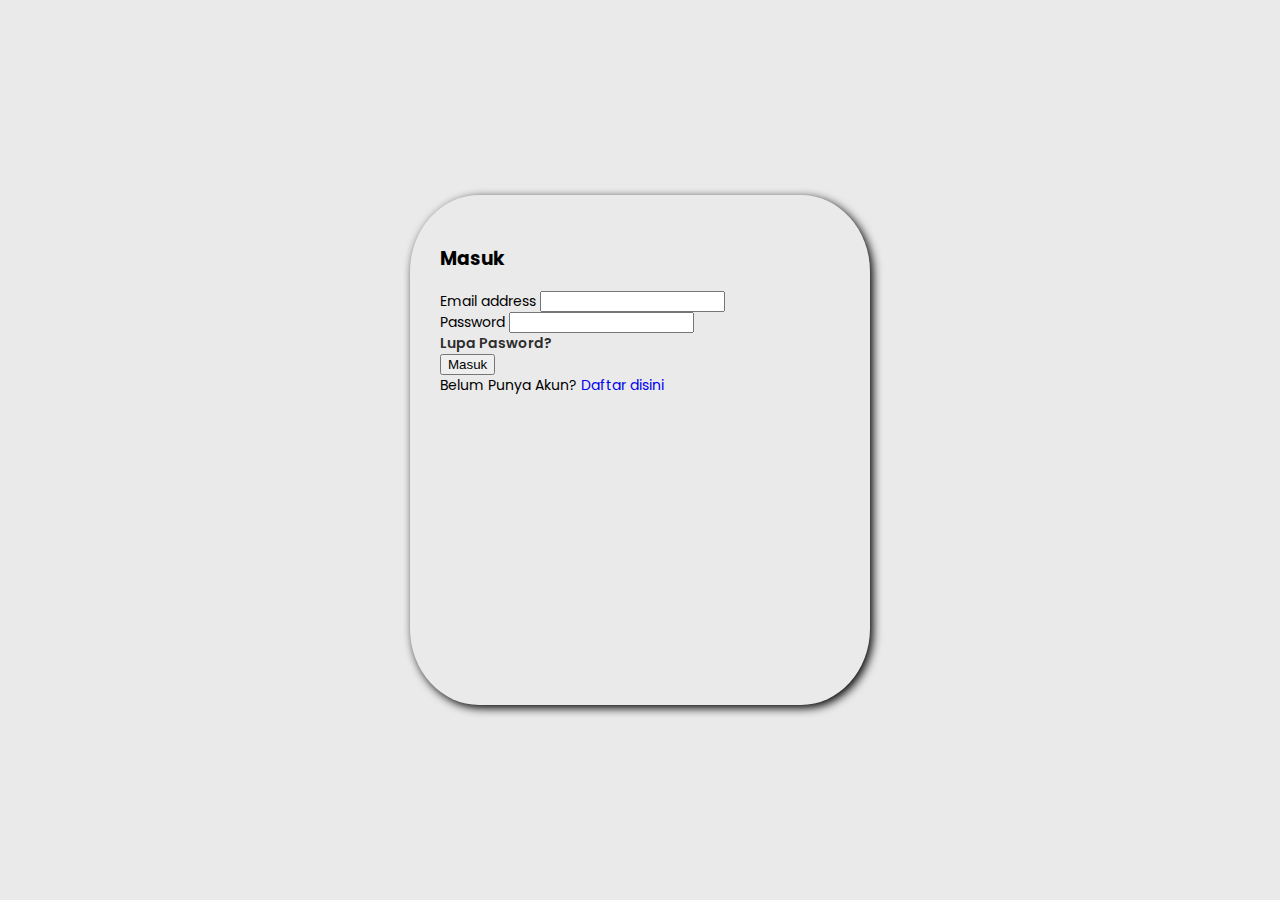
<file: pages/index.html>
<!doctype html>
<html lang="en">

<head>
    <!-- Required meta tags -->
    <meta charset="utf-8">
    <meta name="viewport" content="width=device-width, initial-scale=1">

    <!-- Bootstrap CSS -->
    <link href="https://cdn.jsdelivr.net/npm/bootstrap@5.0.2/dist/css/bootstrap.min.css" rel="stylesheet"
        integrity="sha384-EVSTQN3/azprG1Anm3QDgpJLIm9Nao0Yz1ztcQTwFspd3yD65VohhpuuCOmLASjC" crossorigin="anonymous">
    <link rel="stylesheet" href="../css/style.css">

    <title>Warkong Rahayu</title>
</head>

<body>
    <div class="container">
        <form class="login-container">
            <h3 class="textJudul mb-5">Masuk</h3>
            <div class="mb-3">
                <label for="exampleInputEmail1" class="form-label textForm">Email address</label>
                <input type="email" class="form-control" id="exampleInputEmail1" aria-describedby="emailHelp">
            </div>
            <div class="mb-3">
                <label for="exampleInputPassword1" class="form-label textForm">Password</label>
                <input type="password" class="form-control" id="exampleInputPassword1">
            </div>
            <div class="text-end">
                <a href class="textForm text-hover"="#">Lupa Pasword?</a>
            </div>
            <div class="d-grid textForm mt-5">
                <button type="submit" class="btn btn-primary">Masuk</button>
            </div>
            <div class="mt-3">
                <span class="textForm">Belum Punya Akun? <a href="#" class="text-hover"><a href="register.html" class="text-daftar">Daftar disini</a></span>
            </div>
        </form>
    </div>


    <!-- Option 1: Bootstrap Bundle with Popper -->
    <script src="https://cdn.jsdelivr.net/npm/bootstrap@5.0.2/dist/js/bootstrap.bundle.min.js"
        integrity="sha384-MrcW6ZMFYlzcLA8Nl+NtUVF0sA7MsXsP1UyJoMp4YLEuNSfAP+JcXn/tWtIaxVXM"
        crossorigin="anonymous"></script>

    <!-- Option 2: Separate Popper and Bootstrap JS -->
    <!--
    <script src="https://cdn.jsdelivr.net/npm/@popperjs/core@2.9.2/dist/umd/popper.min.js" integrity="sha384-IQsoLXl5PILFhosVNubq5LC7Qb9DXgDA9i+tQ8Zj3iwWAwPtgFTxbJ8NT4GN1R8p" crossorigin="anonymous"></script>
    <script src="https://cdn.jsdelivr.net/npm/bootstrap@5.0.2/dist/js/bootstrap.min.js" integrity="sha384-cVKIPhGWiC2Al4u+LWgxfKTRIcfu0JTxR+EQDz/bgldoEyl4H0zUF0QKbrJ0EcQF" crossorigin="anonymous"></script>
    -->
</body>

</html>
</file>
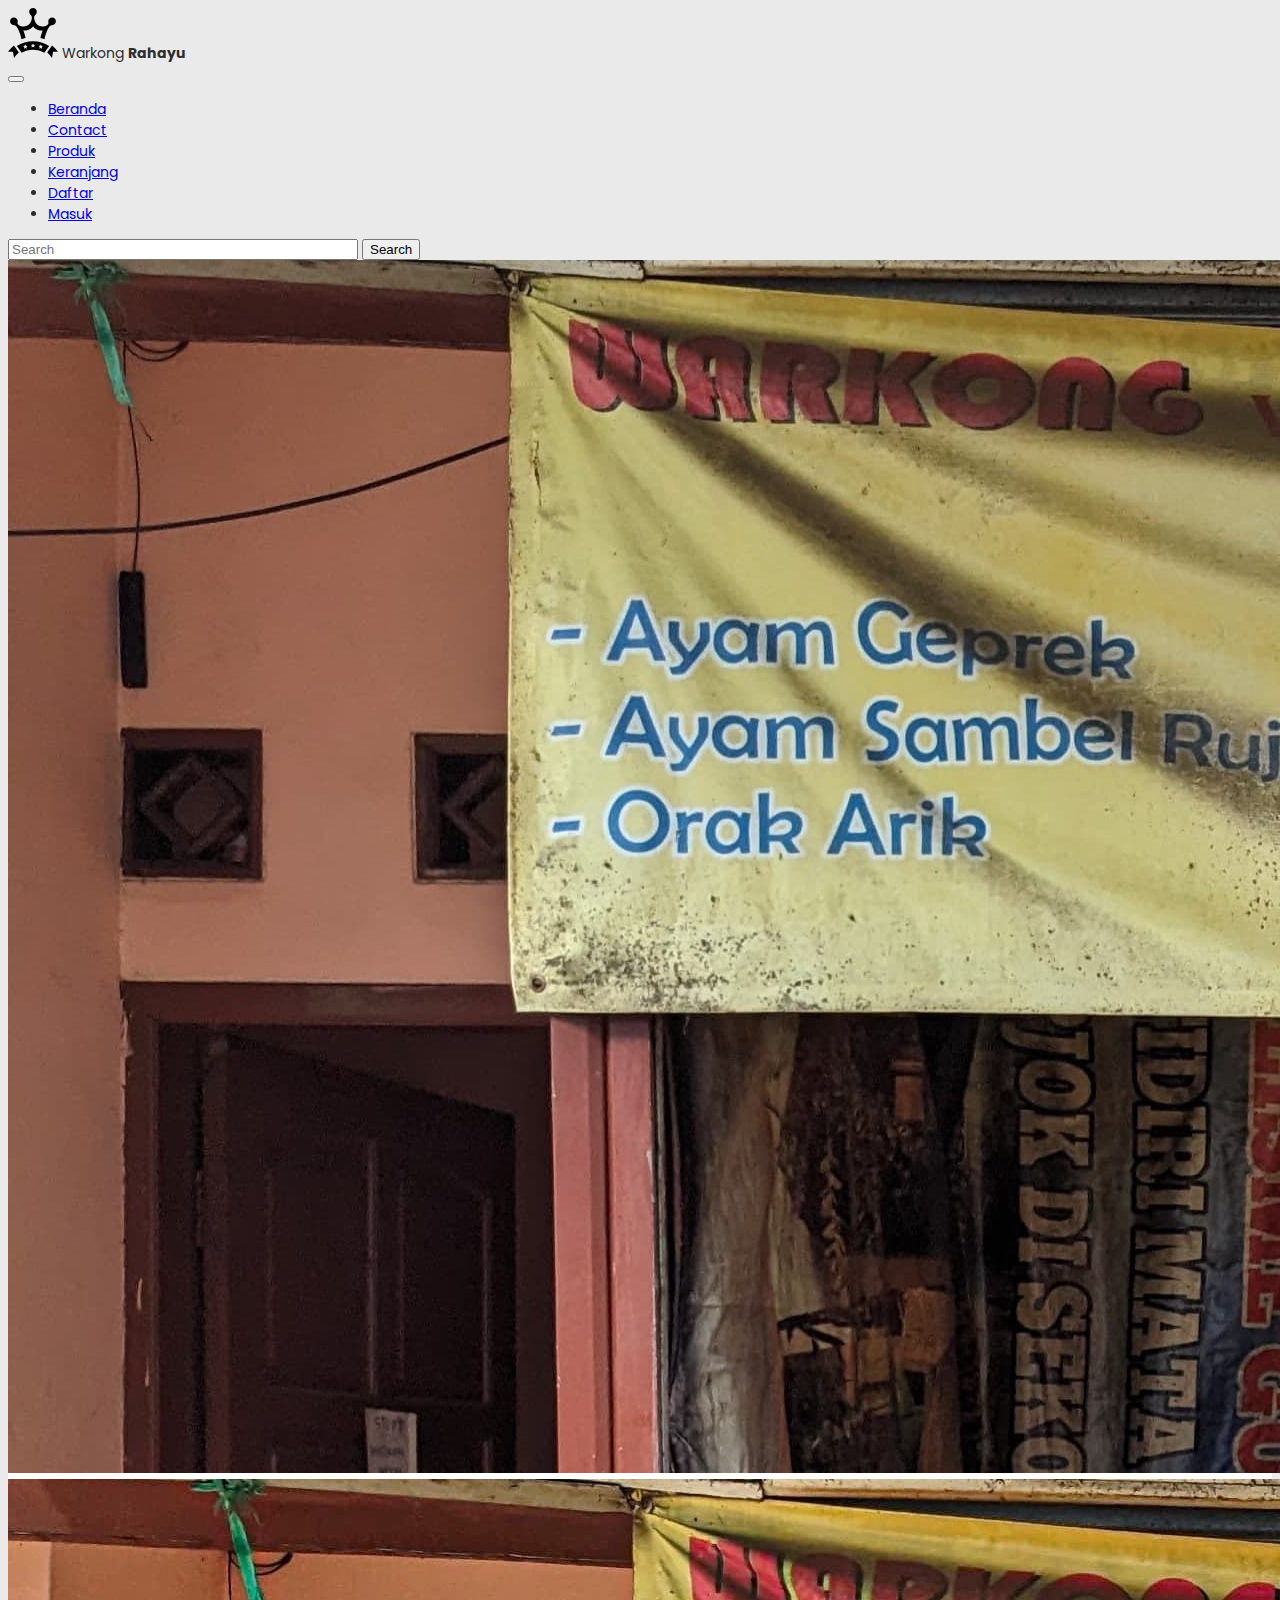
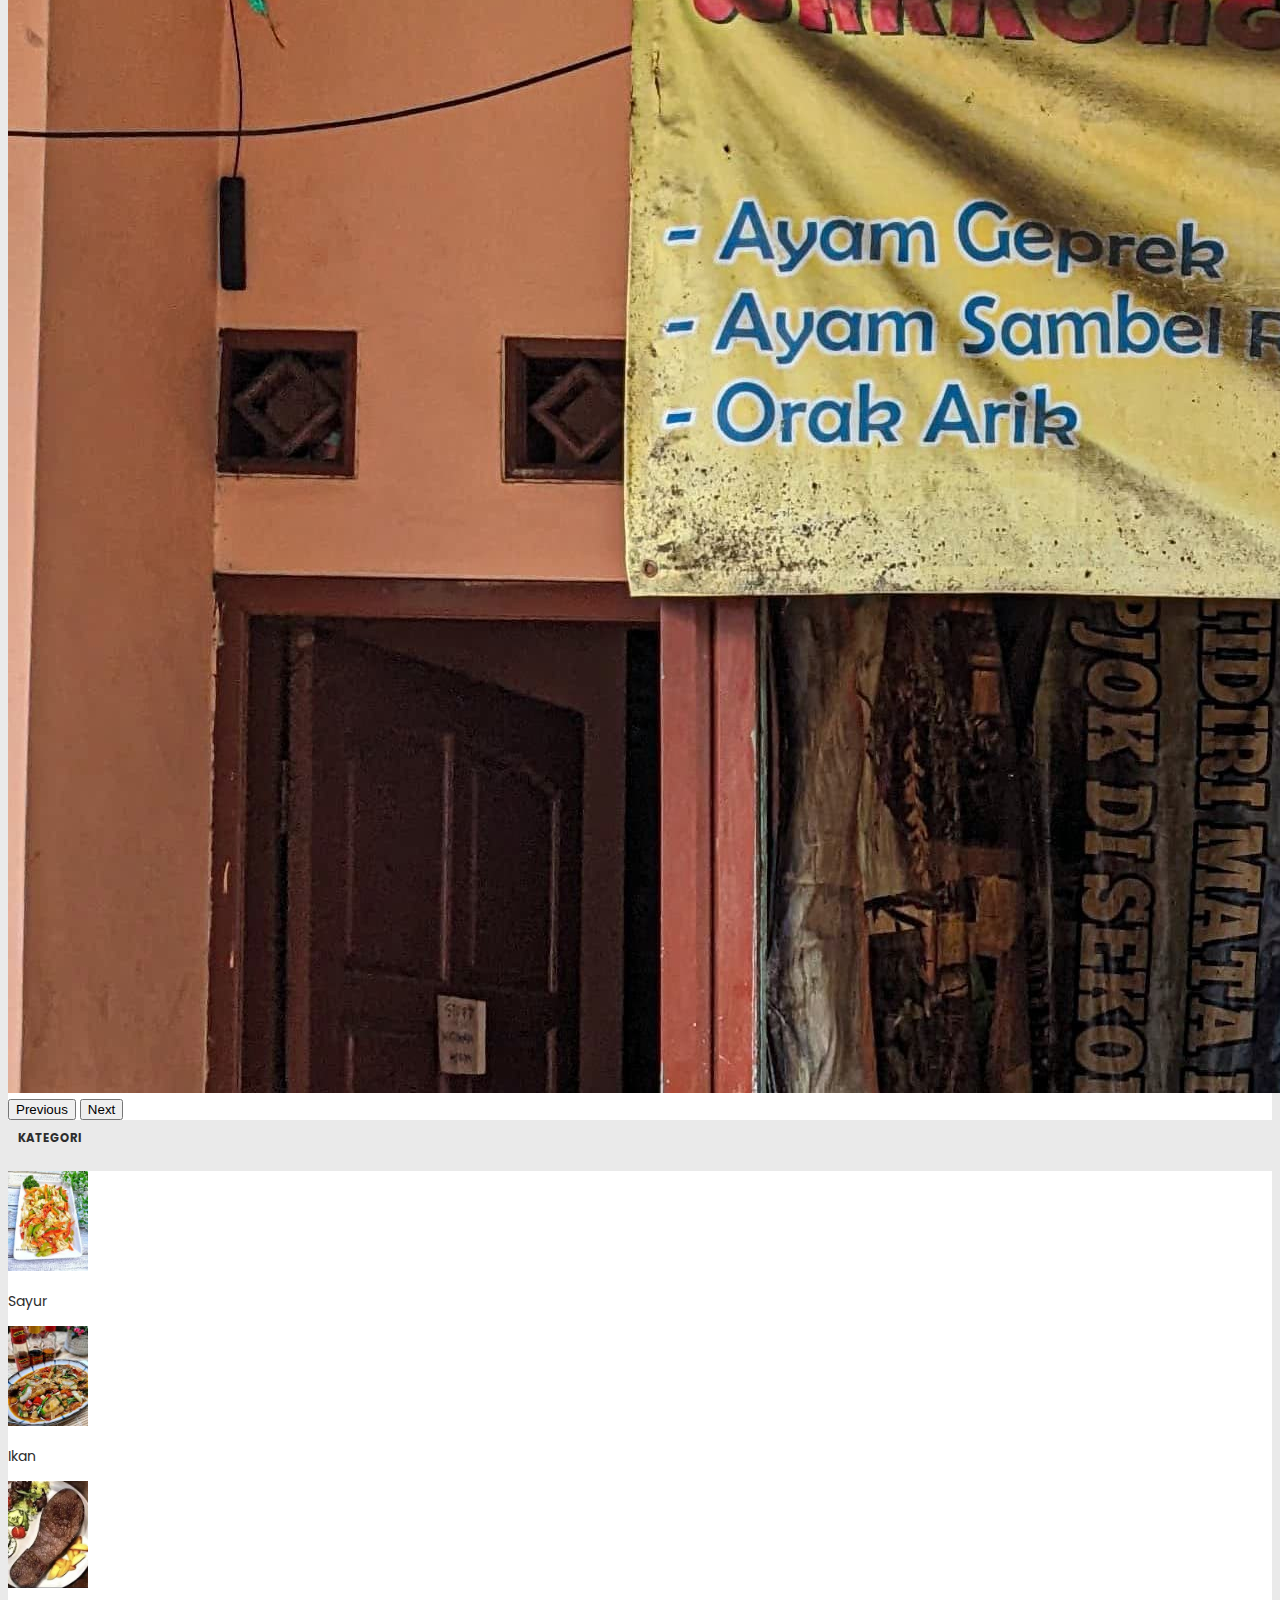
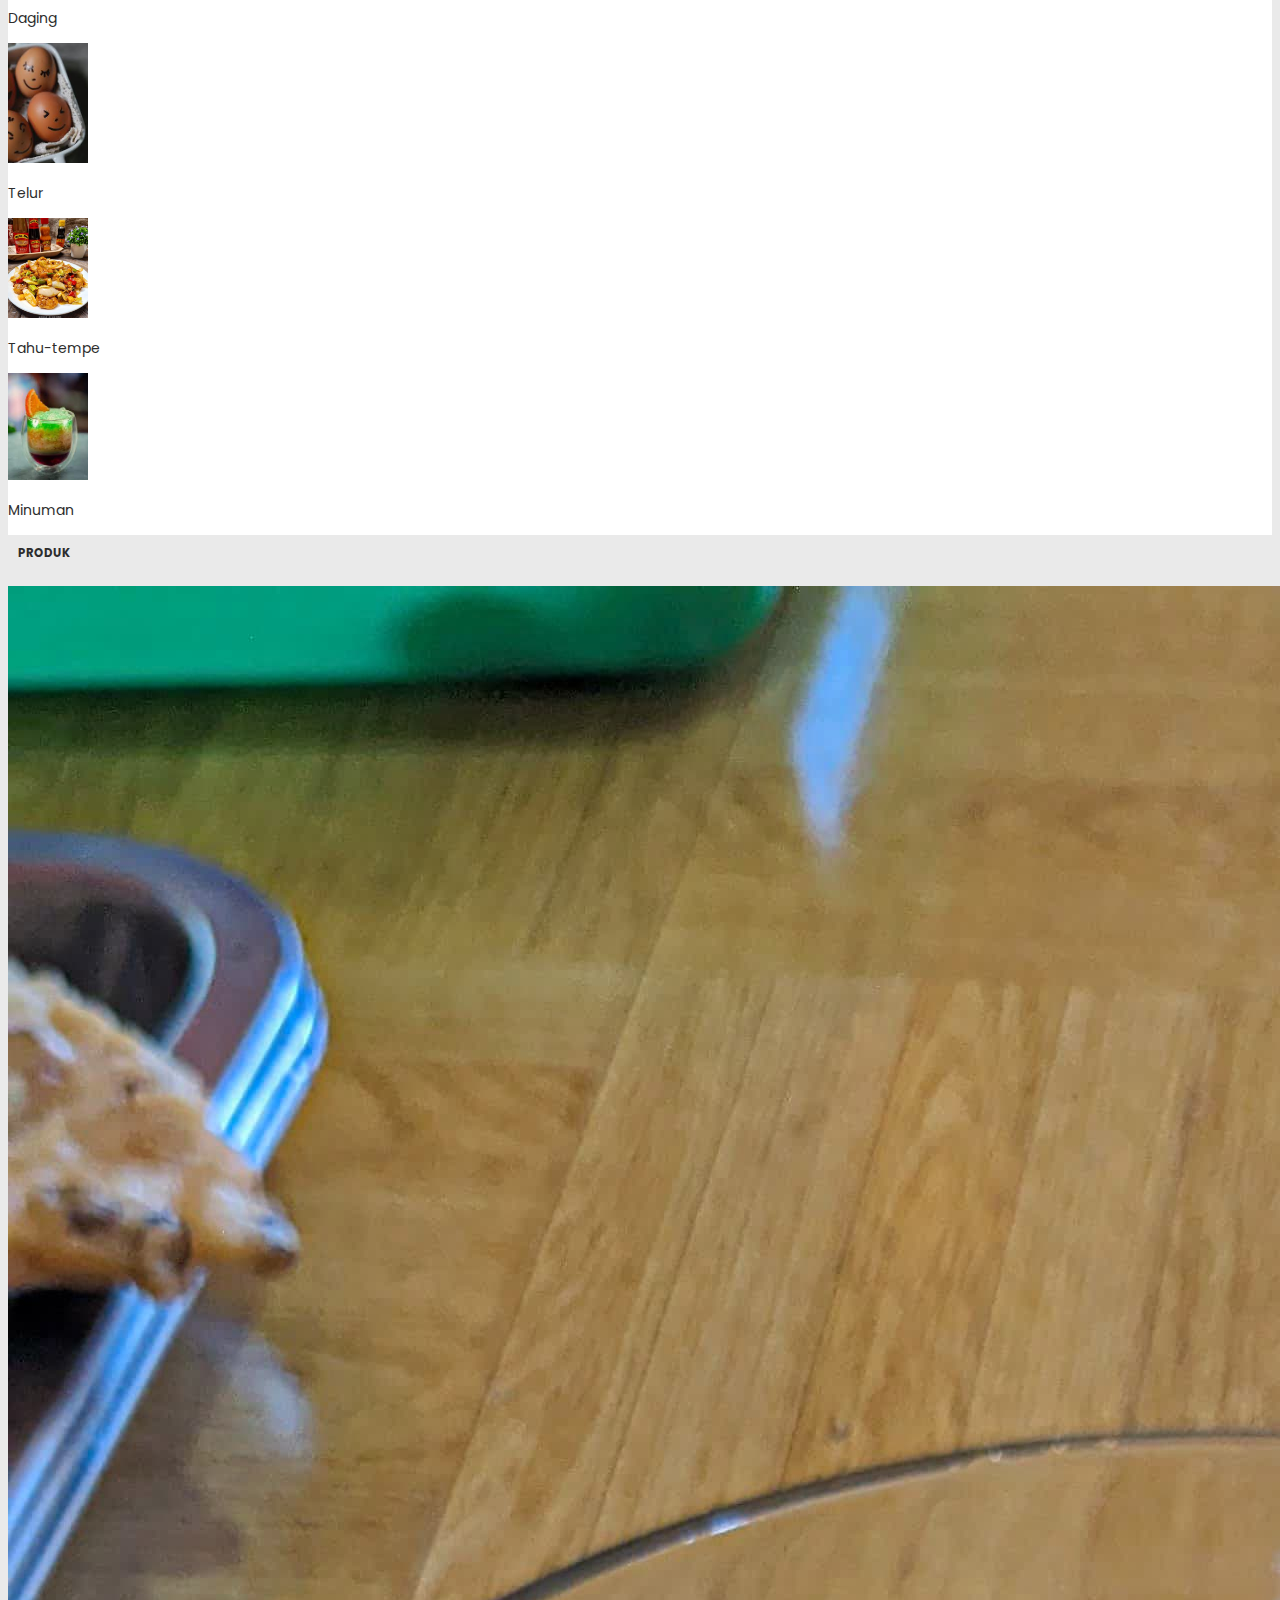
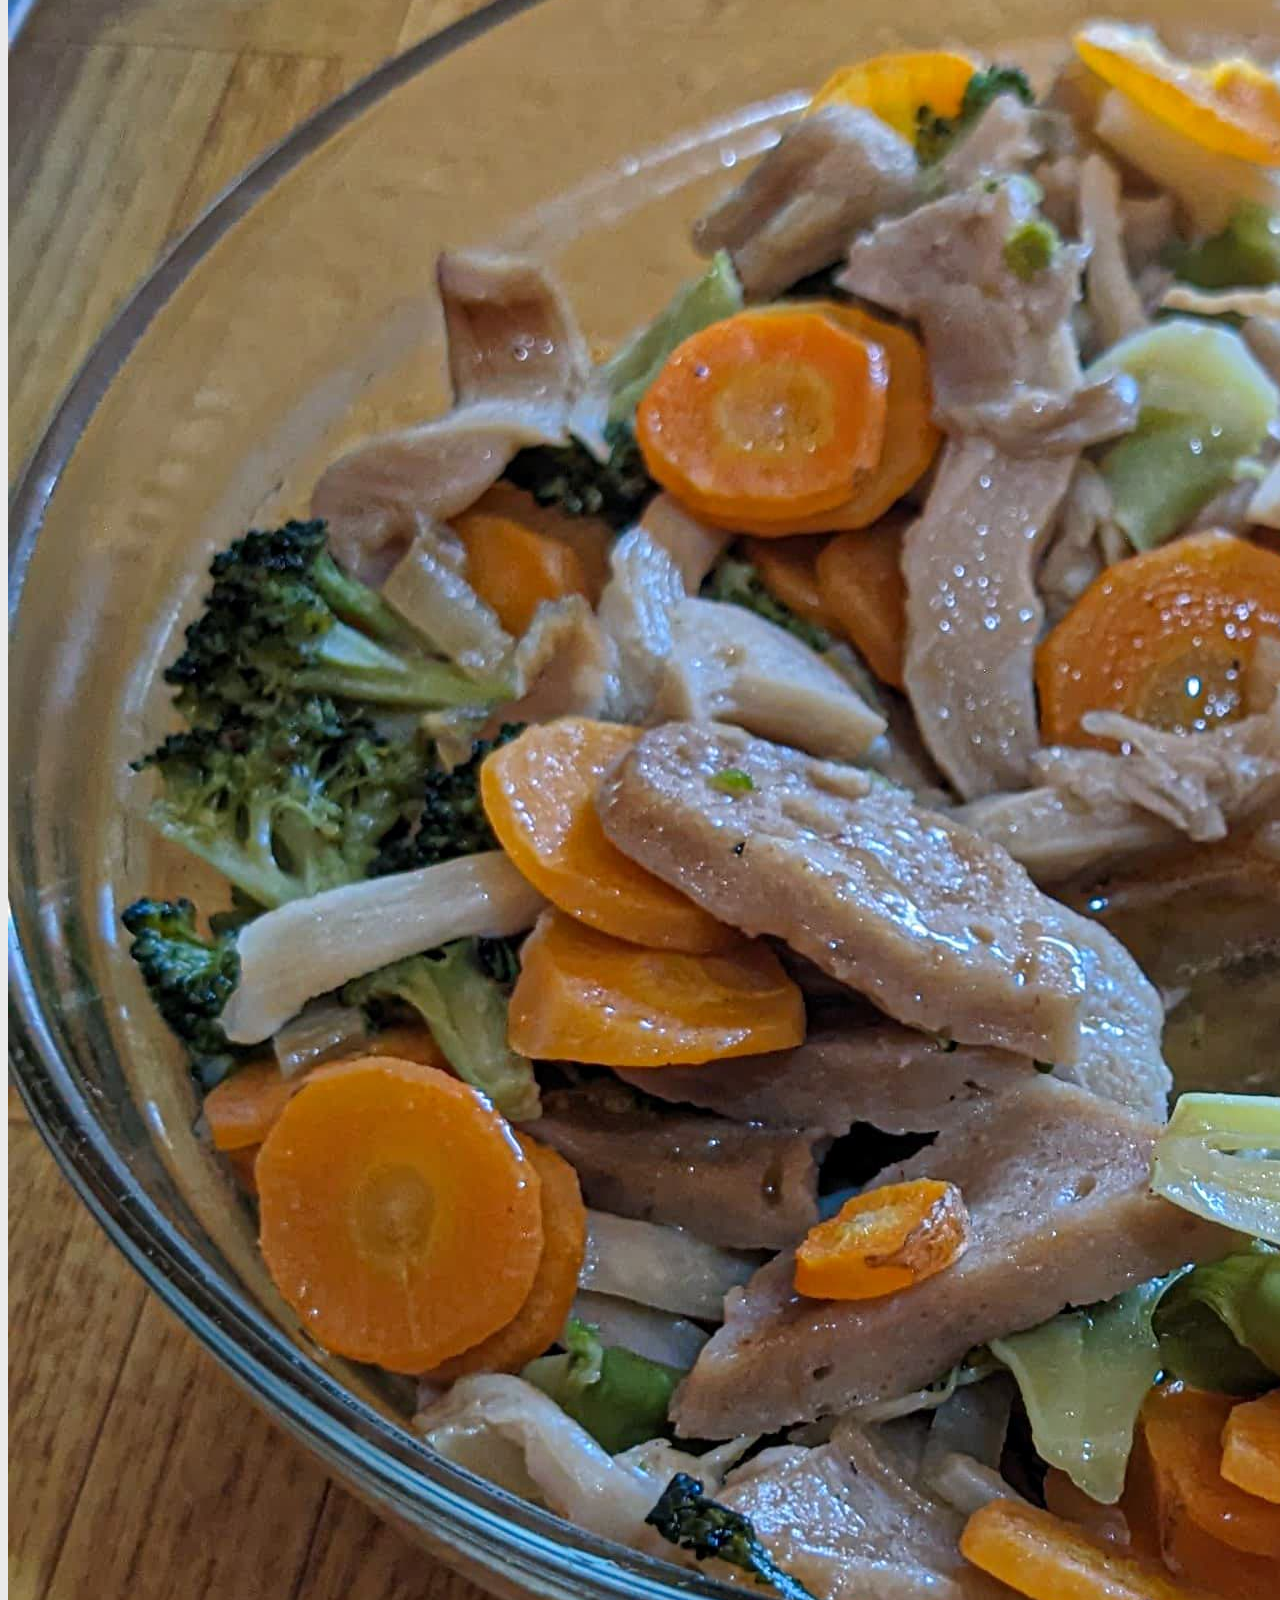
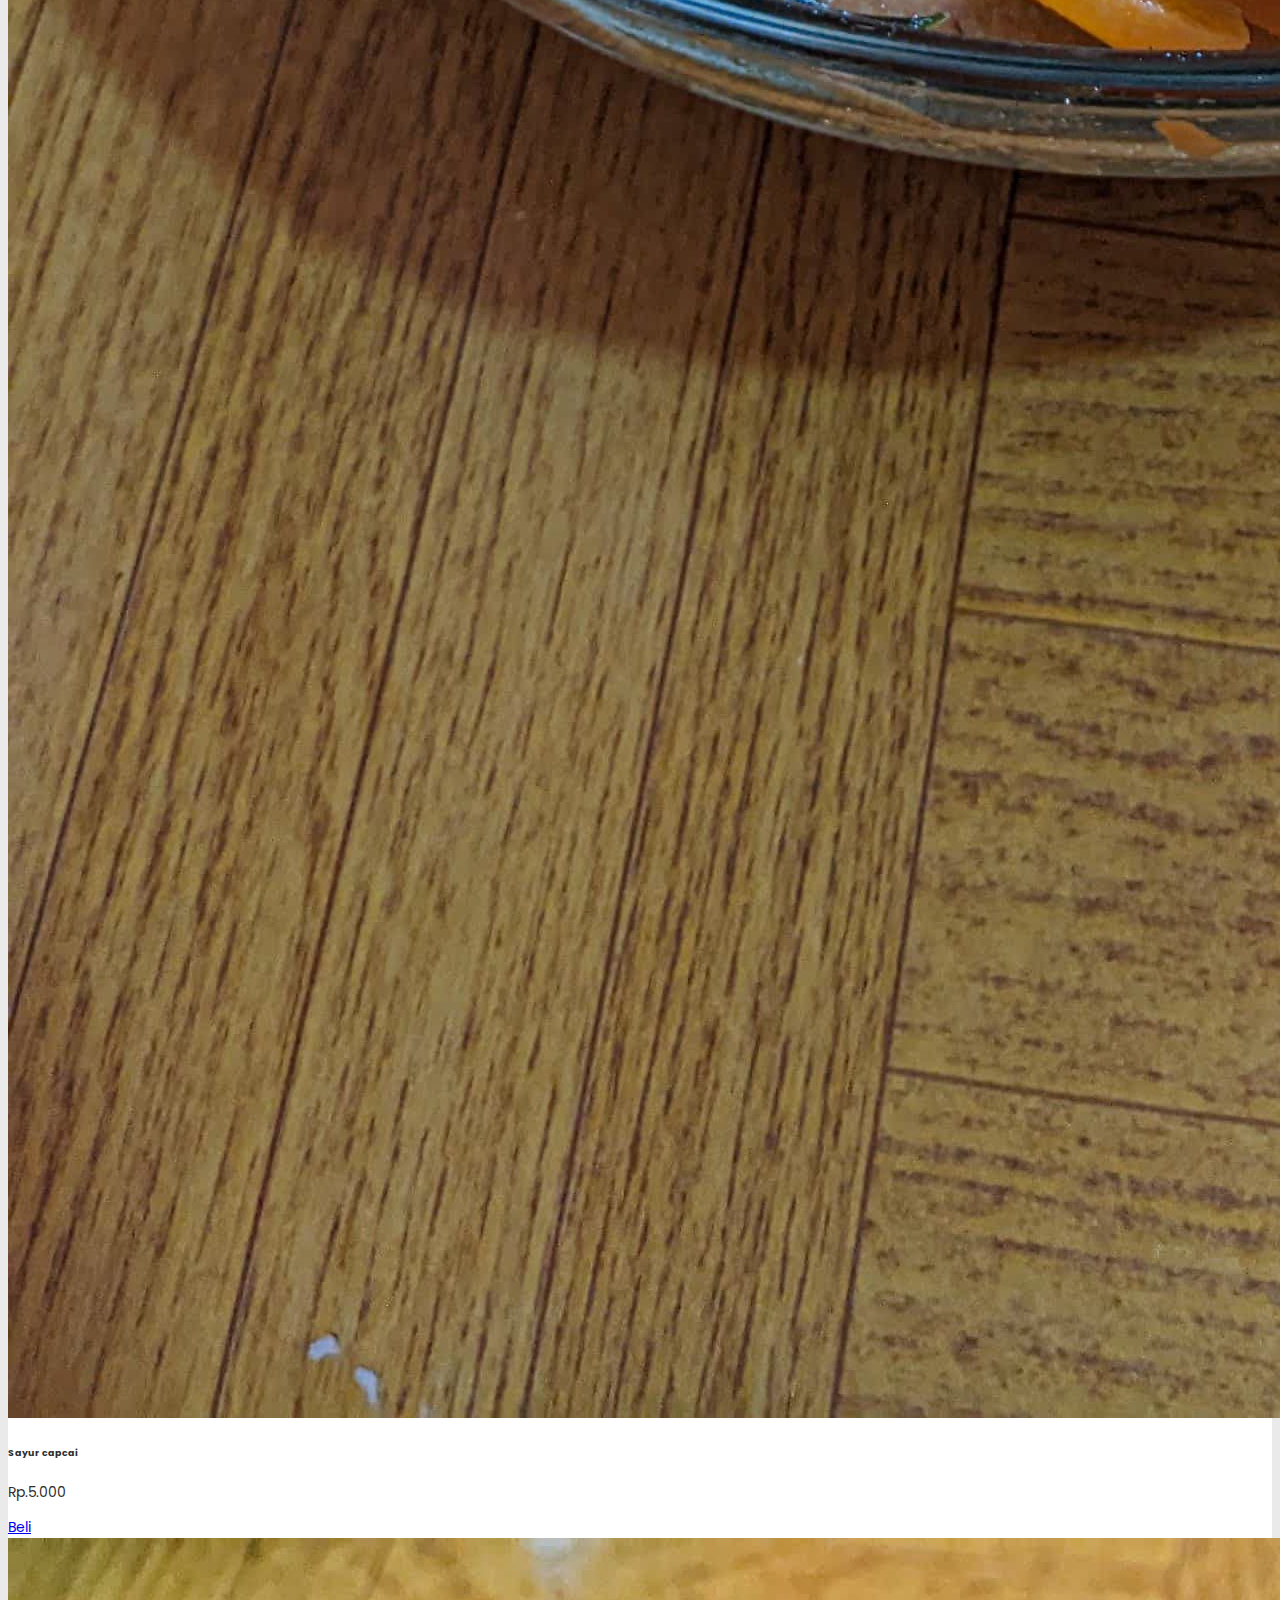
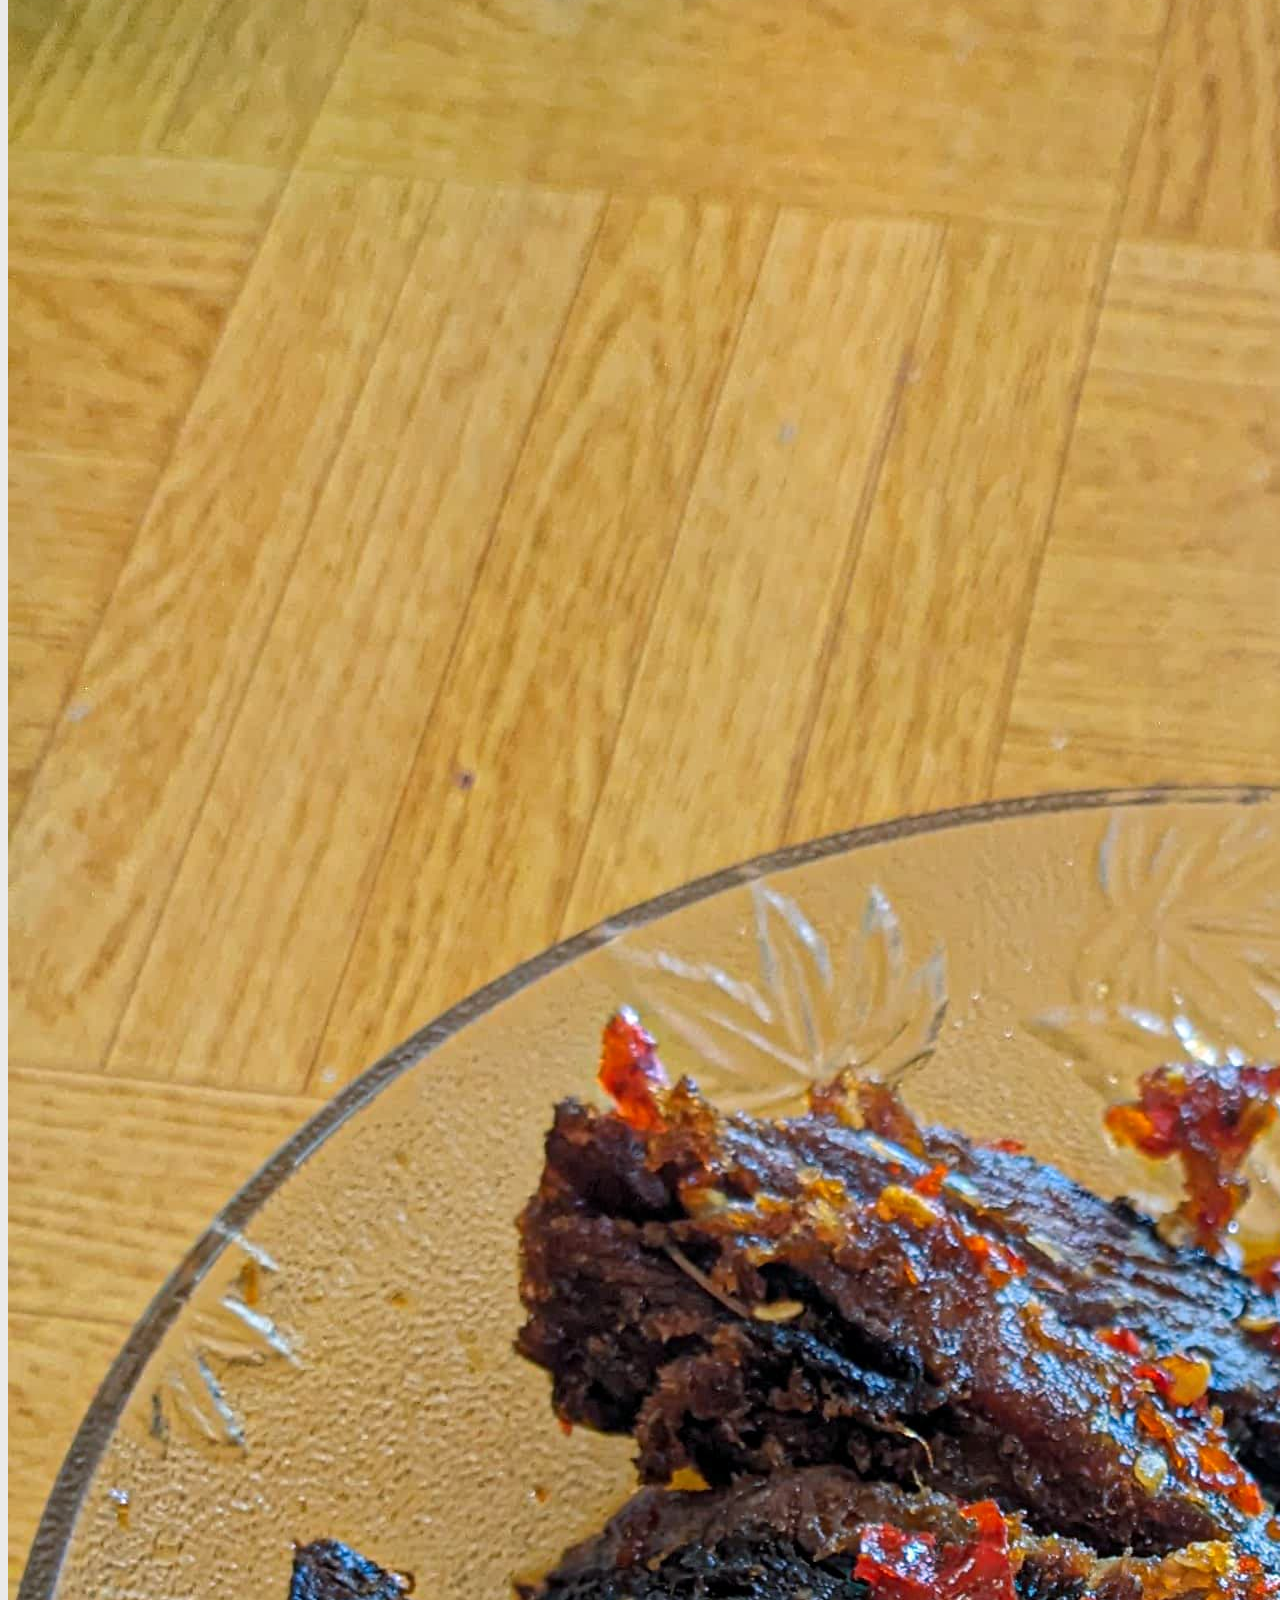
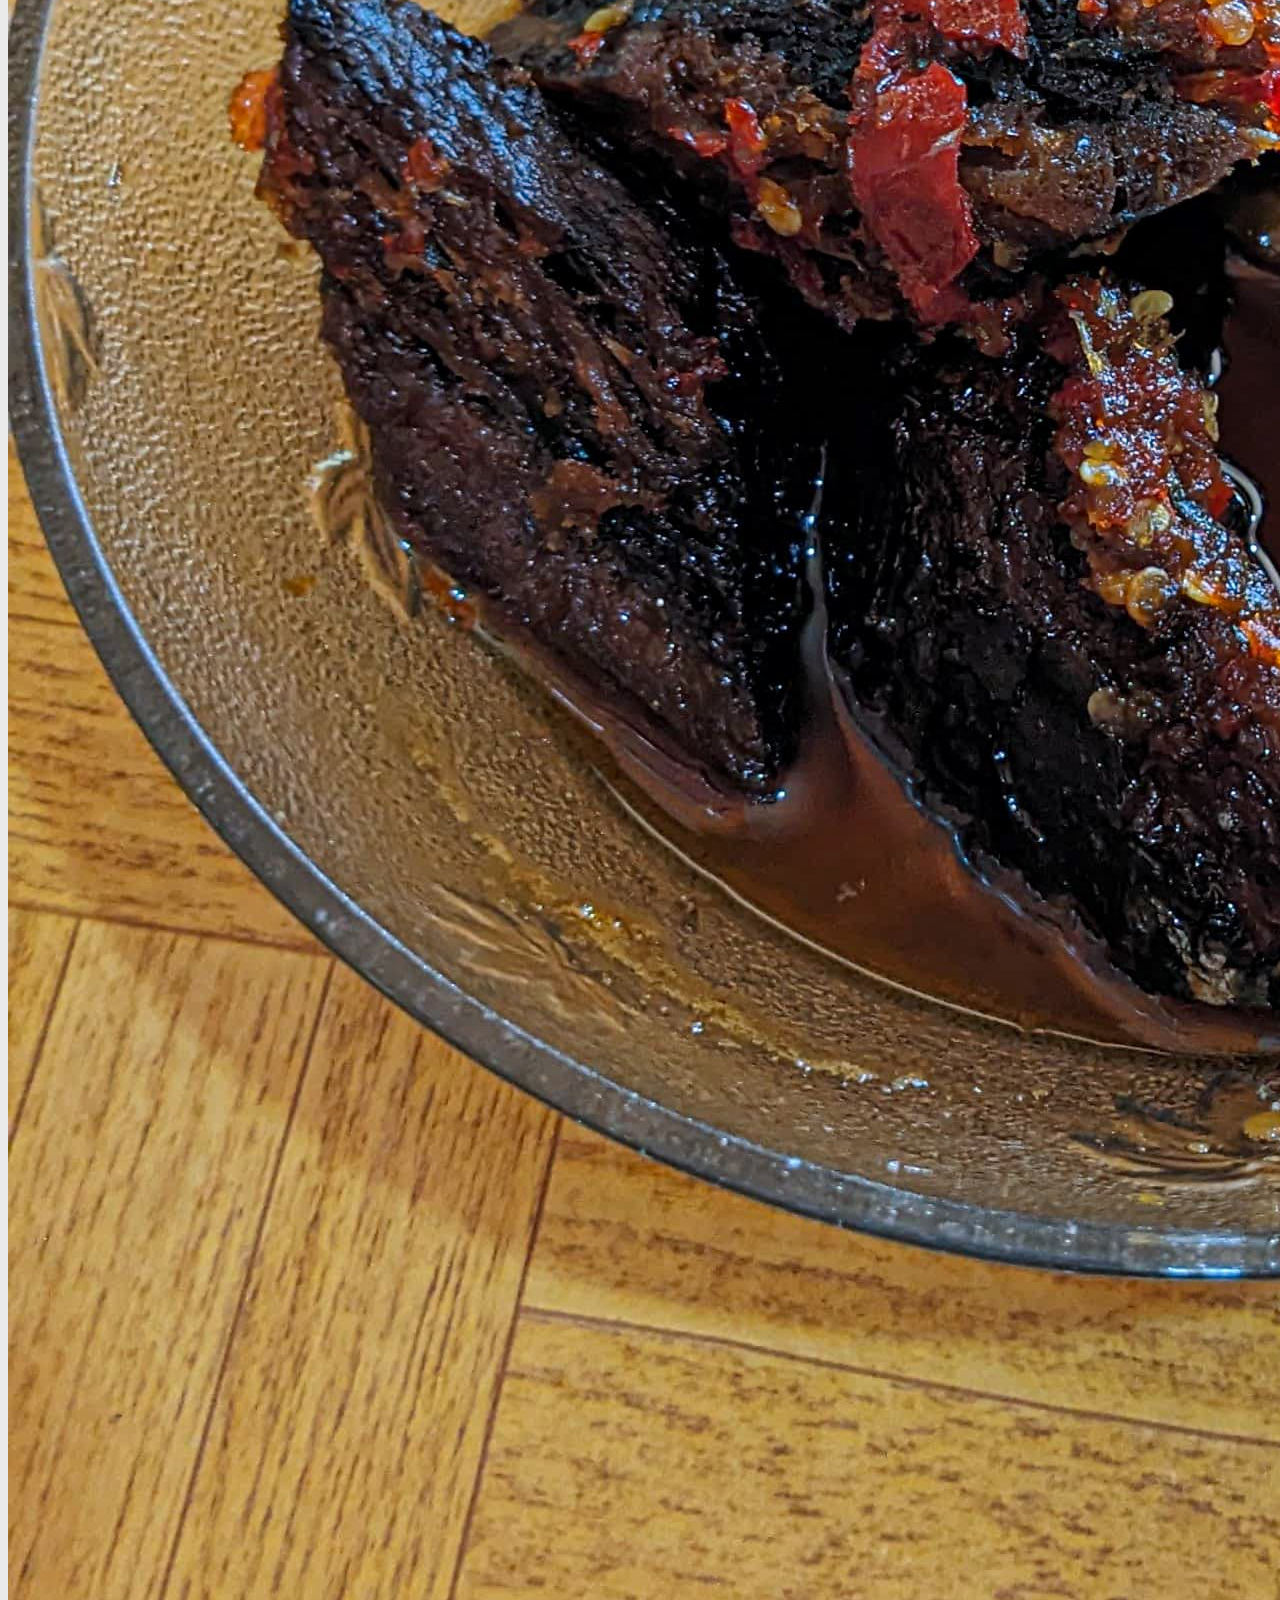
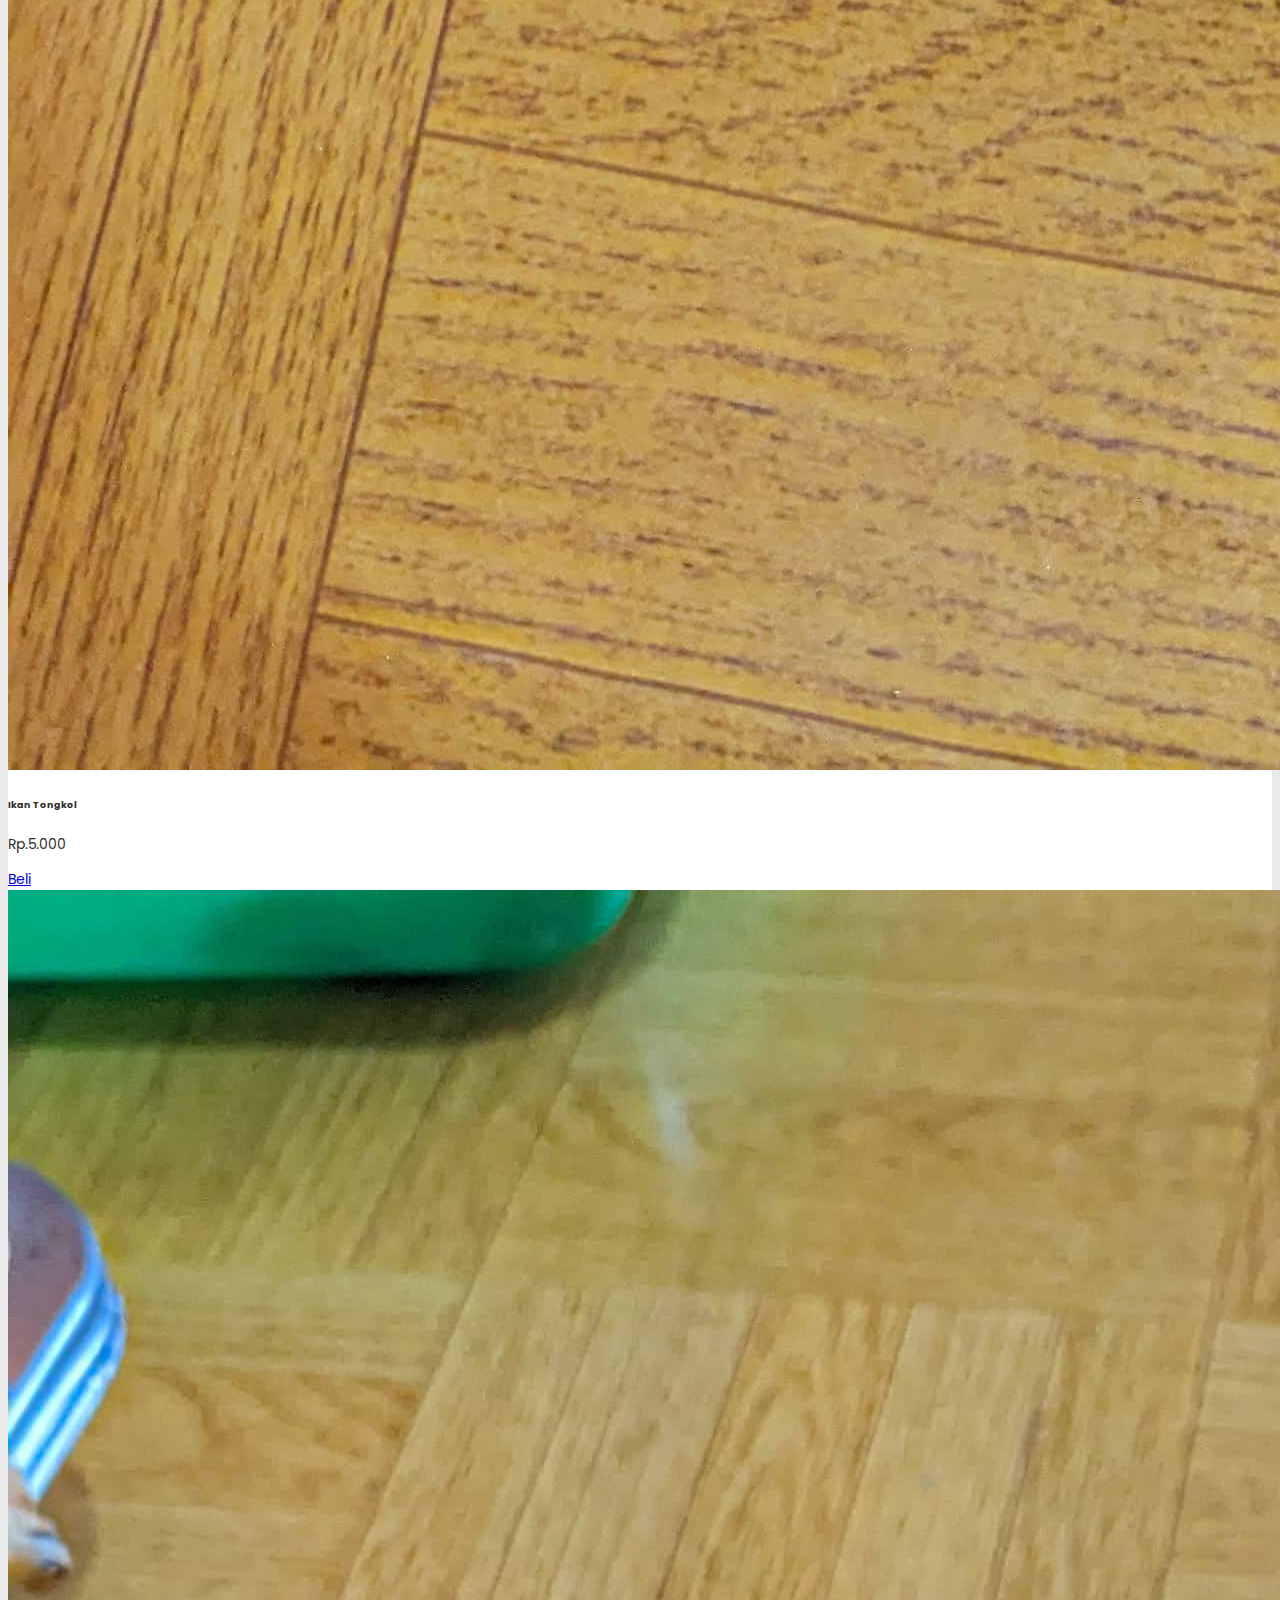
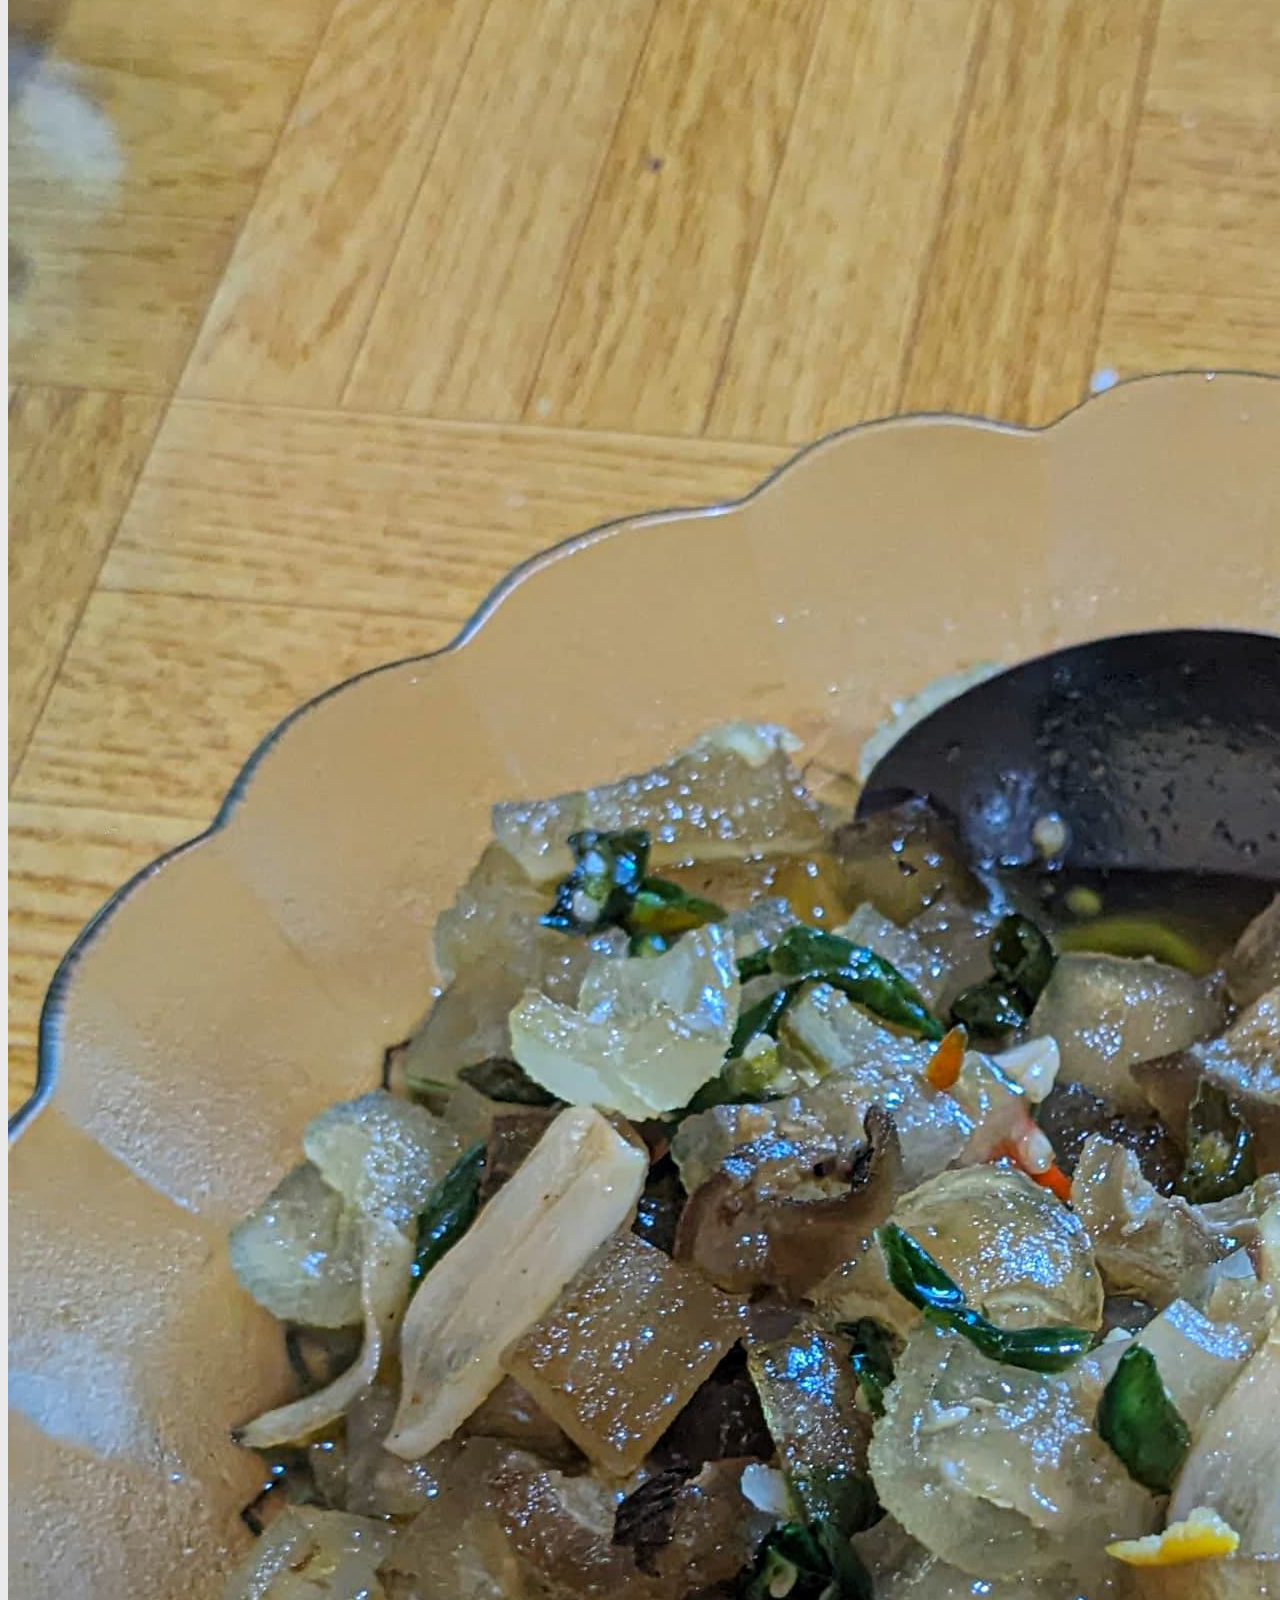
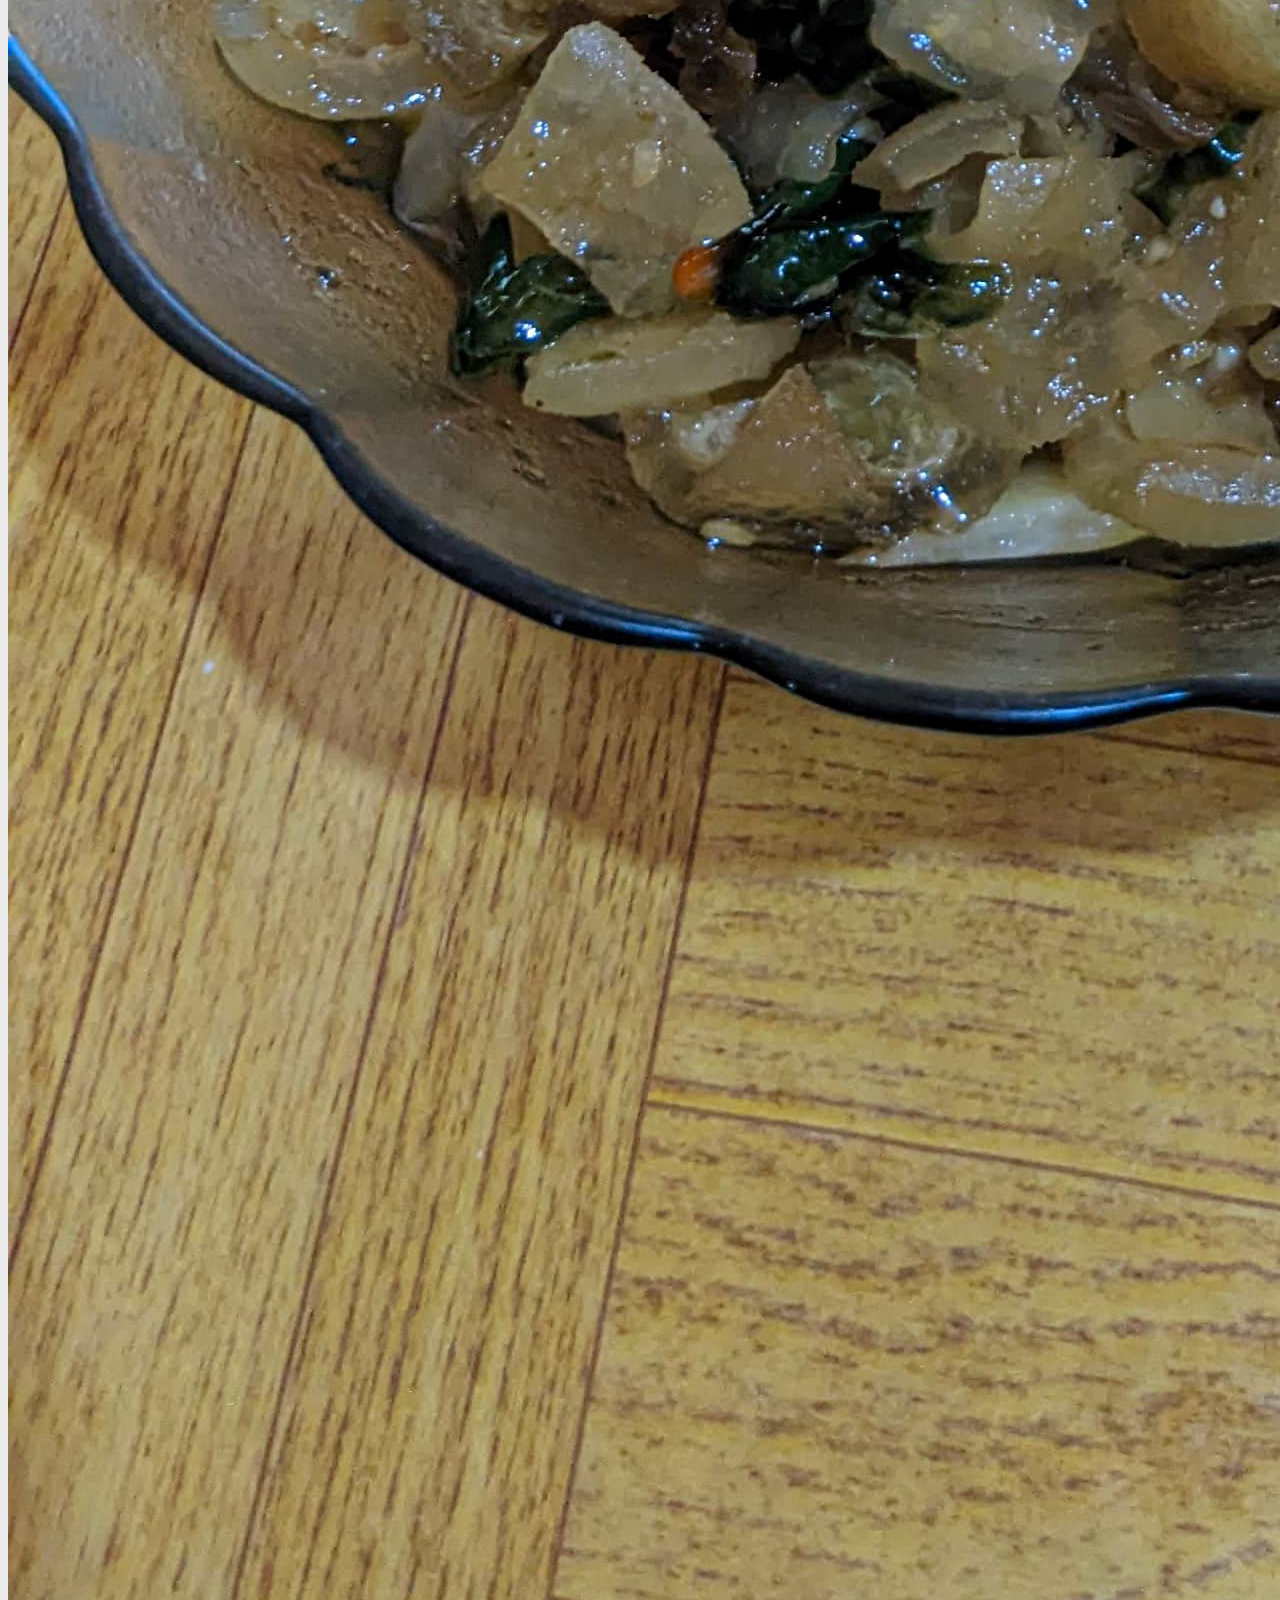
<file: pages/homepage.html>
<!doctype html>
<html lang="en">

<head>
    <!-- Required meta tags -->
    <meta charset="utf-8">
    <meta name="viewport" content="width=device-width, initial-scale=1">

    <!-- Bootstrap CSS -->
    <link href="https://cdn.jsdelivr.net/npm/bootstrap@5.0.2/dist/css/bootstrap.min.css" rel="stylesheet"
        integrity="sha384-EVSTQN3/azprG1Anm3QDgpJLIm9Nao0Yz1ztcQTwFspd3yD65VohhpuuCOmLASjC" crossorigin="anonymous">
    <link rel="stylesheet" href="../css/stylehome.css">

    <title>Warkong Rahayu</title>
    <link rel="stylesheet" href="../css/style.css">
</head>

<body>


    <nav class="navbar navbar-expand-lg navbar-light navbar-dark bg-dark">
        <div class="container-fluid">
            <div class="service-icon">
                    <svg xmlns="http://www.w3.org/2000/svg" width="50" height="50" viewBox="0 0 24 24">
                        <path
                            d="M2.827 8.25l.257-.018.076-.005c1.311 0 2.963 4.604 3.343 6.724.63-.22 1.272-.401 1.923-.545-.219-1.122-.637-2.472-1.06-3.562l.172.002c1.549 0 3.271-.571 4.464-2.016 1.191 1.444 2.914 2.016 4.463 2.016l.171-.002c-.424 1.09-.842 2.44-1.058 3.562.649.144 1.291.325 1.921.544.379-2.121 2.031-6.724 3.341-6.724l.076.005.256.018c.986.001 1.828-.803 1.828-1.832 0-1.013-.82-1.833-1.832-1.833-1.217 0-2.104 1.167-1.764 2.329.287.981-1.247 1.935-2.939 1.935-1.613 0-3.37-.867-3.83-3.405-.24-1.324.02-1.671.666-2.321.328-.329.533-.783.533-1.287 0-1.014-.82-1.835-1.834-1.835-1.012 0-1.833.821-1.833 1.833 0 .503.204.958.534 1.287.647.651.907.998.668 2.321-.461 2.539-2.218 3.406-3.831 3.406-1.692 0-3.227-.955-2.94-1.935.34-1.162-.549-2.329-1.764-2.329-1.012 0-1.834.821-1.834 1.834 0 1.029.842 1.833 1.827 1.833zm.033 9.735l2.343 3.335c-.89.769-1.664 1.668-2.277 2.68l-.566-3h-2.36c.807-1.167 1.771-2.136 2.86-3.015zm18.28 0l-2.343 3.335c.89.769 1.664 1.668 2.277 2.68l.566-3h2.36c-.807-1.167-1.771-2.136-2.86-3.015zm-1.383.228l-2.334 3.322c-1.603-.924-3.448-1.464-5.423-1.473-1.975.009-3.82.549-5.423 1.473l-2.334-3.322c2.266-1.386 4.912-2.202 7.757-2.211 2.845.009 5.491.825 7.757 2.211zm-10.908.561l.53-.511-.729-.101-.323-.662-.322.663-.729.101.531.511-.13.725.65-.348.65.348-.128-.726zm3.672-.5l.53-.511-.729-.101-.322-.662-.322.663-.729.101.531.511-.13.725.65-.348.65.348-.129-.726zm3.718.5l.53-.511-.729-.101-.322-.662-.322.663-.729.101.531.511-.131.725.65-.348.65.348-.128-.726z" />
                    </svg>
                    <span class="text-white"> Warkong <strong >Rahayu</strong></span>
                </div>
          <button class="navbar-toggler" type="button" data-bs-toggle="collapse" data-bs-target="#navbarScroll" aria-controls="navbarScroll" aria-expanded="false" aria-label="Toggle navigation">
            <span class="navbar-toggler-icon"></span>
          </button>
          <div class="collapse navbar-collapse" id="navbarScroll">
            <ul class="navbar-nav ms-auto">
                <li class="nav-item">
                    <a class="nav-link active" aria-current="page" href="homepage.html">Beranda </a>
                </li>
                <li class="nav-item">
                    <a class="nav-link" href="#contact">Contact</a>
                </li>
                <li class="nav-item">
                    <a class="nav-link" href="singleproduct.html">Produk</a>
                </li>
                <li class="nav-item">
                    <a class="nav-link" href="keranjang.html">Keranjang</a>
                </li>
                <li class="nav-item">
                    <a class="nav-link" href="register.html">Daftar</a>
                </li>
                <li class="nav-item">
                    <a class="nav-link" href="index.html">Masuk</a>
            </ul>
            <form class="d-flex">
              <input class="form-control me-2" type="search" placeholder="Search" aria-label="Search">
              <button class="btn btn-outline-success" type="submit">Search</button>
            </form>
          </div>
        </div>
      </nav>

    <div class="container">
        <div id="carouselExampleControls" class="carousel slide mt-5" data-bs-ride="carousel">
            <div class="carousel-inner">
                <div class="carousel-item active">
                    <img src="../assets/joje1.jpeg" class="d-block w-100" alt="...">
                </div>
                <div class="carousel-item">
                    <img src="../assets/joje2.jpeg" class="d-block w-100" alt="...">
                </div>
                <button class="carousel-control-prev" type="button" data-bs-target="#carouselExampleControls"
                    data-bs-slide="prev">
                    <span class="carousel-control-prev-icon" aria-hidden="true"></span>
                    <span class="visually-hidden">Previous</span>
                </button>
                <button class="carousel-control-next" type="button" data-bs-target="#carouselExampleControls"
                    data-bs-slide="next">
                    <span class="carousel-control-next-icon" aria-hidden="true"></span>
                    <span class="visually-hidden">Next</span>
                </button>
            </div>
        </div>
        <!-- Kategori -->
        <div class="container mt-5">
            <div class="judul-kategori" style="background-color: #eaeaea; padding: 5px 10px;">
                <h5 class="text-center" style="margin-top: 5px;">KATEGORI</h5>
            </div>

            <div class="row text-center row-container mt-2">
                <div class="col-lg-2 col-md-3 col-sm-4 col-6 mt-5">
                    <div class="menu-kategori">
                        <a href="#"><img src="../assets/sayur2.jpg" class="img-kategori mt-3"></a>
                        <p class="mt-2">Sayur</p>


                    </div>
                </div>
                <div class="col-lg-2 col-md-3 col-sm-4 col-6 mt-5">
                    <div class="menu-kategori">
                        <a href="#"><img src="../assets/ikan.jpg" class="img-kategori mt-3"></a>
                        <p class="mt-2">Ikan</p>


                    </div>
                </div>
                <div class="col-lg-2 col-md-3 col-sm-4 col-6 mt-5">
                    <div class="menu-kategori">
                        <a href="#"><img src="../assets/Dging.jpg" class="img-kategori mt-3"></a>
                        <p class="mt-2">Daging</p>


                    </div>
                </div>
                <div class="col-lg-2 col-md-3 col-sm-4 col-6 mt-5">
                    <div class="menu-kategori">
                        <a href="#"><img src="../assets/Telur.jpg" class="img-kategori mt-3"></a>
                        <p class="mt-2">Telur</p>


                    </div>
                </div>
                <div class="col-lg-2 col-md-3 col-sm-4 col-6 mt-5">
                    <div class="menu-kategori">
                        <a href="#"><img src="../assets/Tahu.jpg" class="img-kategori mt-3"></a>
                        <p class="mt-2">Tahu-tempe</p>


                    </div>
                </div>
                <div class="col-lg-2 col-md-3 col-sm-4 col-6 mt-5">
                    <div class="menu-kategori">
                        <a href="#"><img src="../assets/minuman.jpg" class="img-kategori mt-3"></a>
                        <p class="mt-2">Minuman</p>


                    </div>
                </div>
            </div>
        </div>
        <!-- Kategori -->

        <!-- Produk -->
        <div class="container mt-5">
            <div class="judul-Produk" style="background-color: #eaeaea; padding: 5px 10px;">
                <h5 class="text-center" style="margin-top: 5px;">PRODUK</h5>
            </div>
                <div class="row">
                    <div class="col-lg-2 col-md-2 col-sm-4 col-6 mt-2">
                        <div class="Card text-center">
                            <img src="../assets/mkn6.jpeg" class="card-img-top" alt="...">
                            <div class="card-body">
                                <h6 class="card-title">Sayur capcai</h6>
                                <p class="card-text">Rp.5.000</p>
                                <a href="keranjang.html" class="btn btn-dark d-grid">Beli</a>
                            </div>
                        </div>
                    </div>

                    <div class="col-lg-2 col-md-2 col-sm-4 col-6 mt-2">
                        <div class="Card text-center">
                            <img src="../assets/mkn4.jpeg" class="card-img-top" alt="...">
                            <div class="card-body">
                                <h6 class="card-title">Ikan Tongkol</h6>
                                <p class="card-text">Rp.5.000</p>
                                <a href="keranjang.html" class="btn btn-dark d-grid">Beli</a>
                            </div>
                        </div>
                    </div>
                    <div class="col-lg-2 col-md-2 col-sm-4 col-6 mt-2">
                        <div class="Card text-center">
                            <img src="../assets/mkn2.jpeg" class="card-img-top" alt="...">
                            <div class="card-body">
                                <h6 class="card-title">Kikil Sapi  </h6>
                                <p class="card-text">Rp.5.000</p>
                                <a href="keranjang.html" class="btn btn-dark d-grid">Beli</a>
                            </div>
                        </div>
                    </div>
                    <div class="col-lg-2 col-md-2 col-sm-4 col-6 mt-2">
                        <div class="Card text-center">
                            <img src="../assets/mkn5.jpeg" class="card-img-top" alt="...">
                            <div class="card-body">
                                <h6 class="card-title">Telur balado</h6>
                                <p class="card-text">Rp.5.000</p>
                                <a href="keranjang.html" class="btn btn-dark d-grid">Beli</a>
                            </div>
                        </div>
                    </div>
                    <div class="col-lg-2 col-md-2 col-sm-4 col-6 mt-2">
                        <div class="Card text-center">
                            <img src="../assets/mkn7.jpeg" class="card-img-top" alt="...">
                            <div class="card-body">
                                <h6 class="card-title">Tahu-Tempe</h6>
                                <p class="card-text">Rp.5.000</p>
                                <a href="keranjang.html" class="btn btn-dark d-grid">Beli</a>
                            </div>
                        </div>
                    </div>
                    <div class="col-lg-2 col-md-2 col-sm-4 col-6 mt-2">
                        <div class="Card text-center">
                            <img src="../assets/minumanteh.jpeg" class="card-img-top" alt="...">
                            <div class="card-body">
                                <h6 class="card-title">Teh Pucuk</h6>
                                <p class="card-text">Rp.5.000</p>
                                <a href="keranjang.html" class="btn btn-dark d-grid">Beli</a>
                            </div>
                        </div>
                    </div>
                </div>

            </div>
            <!-- Produk -->

            <!-- contact -->
            <div class="mt-5 d-flex justify-content-evenly" id="contact">
                <!-- Contact Item - 1 -->
                    <div class="contact-item-icon">
                        <a href="https://maps.app.goo.gl/1nykr9CYBheLLXgHA">
                            <svg xmlns="http://www.w3.org/2000/svg" width="24" height="24" viewBox="0 0 24 24">
                                <path
                                    d="M12 1c-3.148 0-6 2.553-6 5.702 0 3.148 2.602 6.907 6 12.298 3.398-5.391 6-9.15 6-12.298 0-3.149-2.851-5.702-6-5.702zm0 8c-1.105 0-2-.895-2-2s.895-2 2-2 2 .895 2 2-.895 2-2 2zm12 14h-24l4-8h3.135c.385.641.798 1.309 1.232 2h-3.131l-2 4h17.527l-2-4h-3.131c.435-.691.848-1.359 1.232-2h3.136l4 8z" />
                            </svg>
                        </a>
                    </div>
                    <div class="contact-item-detail">
                        <h5>Address</h5>
                        <p>Gegerkalong, Sukasari, Gg Haji Ridho 1 49 A </p>
                    </div>
                
                <!-- Contact Iten - 2 -->
                
                    <div class="contact-item-icon">
                        <a href="https://wa.me/628231582689">
                            <svg xmlns="http://www.w3.org/2000/svg" width="24" height="24" viewBox="0 0 24 24">
                                <path
                                    d="M20 22.621l-3.521-6.795c-.008.004-1.974.97-2.064 1.011-2.24 1.086-6.799-7.82-4.609-8.994l2.083-1.026-3.493-6.817-2.106 1.039c-7.202 3.755 4.233 25.982 11.6 22.615.121-.055 2.102-1.029 2.11-1.033z" />
                            </svg>
                        </a>
                        
                    </div>
                    <div class="contact-item-detail">
                        <h5>Phone</h5>
                        <p>+62 823-1582-689</p>
                    </div>
                
                <!-- Contact Item - 3 -->
                
                    <div class="contact-item-icon">
                        <a href="">
                            <svg xmlns="http://www.w3.org/2000/svg" width="24" height="24" viewBox="0 0 24 24">
                                <path
                                    d="M0 3v18h24v-18h-24zm21.518 2l-9.518 7.713-9.518-7.713h19.036zm-19.518 14v-11.817l10 8.104 10-8.104v11.817h-20z" />
                            </svg>
                        </a>
                        
                    </div>
                    <div class="contact">
                        <h5>Email</h5>
                        <p>Rahayuwarkong@gmail.com</p>
                    </div>
                
            </div>
        </div>
        </div>
        </div>
    </section>
            <!-- contact -->

            <!-- footer -->
            <footer class="bg-light p-5 mt-5">
                <div class="container">
                    <div class="row">
                        <div class="col">
                            <svg xmlns="http://www.w3.org/2000/svg" width="50" height="50" viewBox="0 0 24 24">
                                <path
                                    d="M2.827 8.25l.257-.018.076-.005c1.311 0 2.963 4.604 3.343 6.724.63-.22 1.272-.401 1.923-.545-.219-1.122-.637-2.472-1.06-3.562l.172.002c1.549 0 3.271-.571 4.464-2.016 1.191 1.444 2.914 2.016 4.463 2.016l.171-.002c-.424 1.09-.842 2.44-1.058 3.562.649.144 1.291.325 1.921.544.379-2.121 2.031-6.724 3.341-6.724l.076.005.256.018c.986.001 1.828-.803 1.828-1.832 0-1.013-.82-1.833-1.832-1.833-1.217 0-2.104 1.167-1.764 2.329.287.981-1.247 1.935-2.939 1.935-1.613 0-3.37-.867-3.83-3.405-.24-1.324.02-1.671.666-2.321.328-.329.533-.783.533-1.287 0-1.014-.82-1.835-1.834-1.835-1.012 0-1.833.821-1.833 1.833 0 .503.204.958.534 1.287.647.651.907.998.668 2.321-.461 2.539-2.218 3.406-3.831 3.406-1.692 0-3.227-.955-2.94-1.935.34-1.162-.549-2.329-1.764-2.329-1.012 0-1.834.821-1.834 1.834 0 1.029.842 1.833 1.827 1.833zm.033 9.735l2.343 3.335c-.89.769-1.664 1.668-2.277 2.68l-.566-3h-2.36c.807-1.167 1.771-2.136 2.86-3.015zm18.28 0l-2.343 3.335c.89.769 1.664 1.668 2.277 2.68l.566-3h2.36c-.807-1.167-1.771-2.136-2.86-3.015zm-1.383.228l-2.334 3.322c-1.603-.924-3.448-1.464-5.423-1.473-1.975.009-3.82.549-5.423 1.473l-2.334-3.322c2.266-1.386 4.912-2.202 7.757-2.211 2.845.009 5.491.825 7.757 2.211zm-10.908.561l.53-.511-.729-.101-.323-.662-.322.663-.729.101.531.511-.13.725.65-.348.65.348-.128-.726zm3.672-.5l.53-.511-.729-.101-.322-.662-.322.663-.729.101.531.511-.13.725.65-.348.65.348-.129-.726zm3.718.5l.53-.511-.729-.101-.322-.662-.322.663-.729.101.531.511-.131.725.65-.348.65.348-.128-.726z" />
                            </svg>
                            <span>copyright @2023 | Created and Develope by <a
                                    href="https://www.instagram.com/jojeyyy_/"
                                    class="text-decoration-none text-dark fw-bold">JMATULESSY</a>
                                <span class="ms-5">
                                    <a href="https://www.facebook.com/jhosua.jeremi"><svg xmlns="http://www.w3.org/2000/svg" width="24" height="24" viewBox="0 0 24 24"><path d="M12 0c-6.627 0-12 5.373-12 12s5.373 12 12 12 12-5.373 12-12-5.373-12-12-12zm3 8h-1.35c-.538 0-.65.221-.65.778v1.222h2l-.209 2h-1.791v7h-3v-7h-2v-2h2v-2.308c0-1.769.931-2.692 3.029-2.692h1.971v3z"/></svg></a>
                                    <a href="https://wa.me/6281239264707"><svg xmlns="http://www.w3.org/2000/svg" width="24" height="24" viewBox="0 0 24 24"><path d="M12 2c5.514 0 10 4.486 10 10s-4.486 10-10 10-10-4.486-10-10 4.486-10 10-10zm0-2c-6.627 0-12 5.373-12 12s5.373 12 12 12 12-5.373 12-12-5.373-12-12-12zm-5.971 18l.844-3.081c-.52-.902-.794-1.925-.794-2.973.001-3.279 2.668-5.946 5.946-5.946 1.591.001 3.084.62 4.206 1.744 1.123 1.124 1.741 2.618 1.74 4.207-.001 3.279-2.669 5.946-5.946 5.946-.995 0-1.976-.25-2.844-.724l-3.152.827zm3.298-1.903c.838.497 1.638.796 2.696.796 2.724 0 4.943-2.217 4.944-4.942.001-2.731-2.208-4.945-4.94-4.946-2.726 0-4.943 2.217-4.944 4.942 0 1.112.326 1.946.873 2.817l-.499 1.824 1.87-.491zm5.694-2.732c-.037-.062-.136-.099-.285-.174-.149-.074-.879-.434-1.015-.483-.136-.05-.235-.074-.334.074-.099.149-.384.483-.47.583-.087.099-.173.112-.322.037-.149-.074-.627-.231-1.195-.737-.442-.394-.74-.881-.827-1.029-.087-.149-.009-.229.065-.303l.223-.26.149-.248c.05-.099.025-.186-.012-.26l-.458-1.103c-.121-.29-.243-.25-.334-.255l-.286-.007c-.099 0-.26.037-.396.186s-.52.508-.52 1.24c0 .731.532 1.438.607 1.537.074.099 1.048 1.6 2.538 2.243.354.153.631.245.847.313.356.113.68.097.936.059.285-.043.879-.359 1.003-.706.123-.348.123-.645.086-.707z"/></svg></a>
                                </span>
                                    
                                    
                                </span>
                        </div>
                    </div>
                </div>
            </footer>
            <!-- footer -->
            <!-- Optional JavaScript; choose one of the two! -->

            <!-- Option 1: Bootstrap Bundle with Popper -->
            <script src="https://cdn.jsdelivr.net/npm/bootstrap@5.0.2/dist/js/bootstrap.bundle.min.js"
                integrity="sha384-MrcW6ZMFYlzcLA8Nl+NtUVF0sA7MsXsP1UyJoMp4YLEuNSfAP+JcXn/tWtIaxVXM"
                crossorigin="anonymous"></script>

            <!-- Option 2: Separate Popper and Bootstrap JS -->
            <!--
    <script src="https://cdn.jsdelivr.net/npm/@popperjs/core@2.9.2/dist/umd/popper.min.js" integrity="sha384-IQsoLXl5PILFhosVNubq5LC7Qb9DXgDA9i+tQ8Zj3iwWAwPtgFTxbJ8NT4GN1R8p" crossorigin="anonymous"></script>
    <script src="https://cdn.jsdelivr.net/npm/bootstrap@5.0.2/dist/js/bootstrap.min.js" integrity="sha384-cVKIPhGWiC2Al4u+LWgxfKTRIcfu0JTxR+EQDz/bgldoEyl4H0zUF0QKbrJ0EcQF" crossorigin="anonymous"></script>
    -->
</body>

</html>
</file>
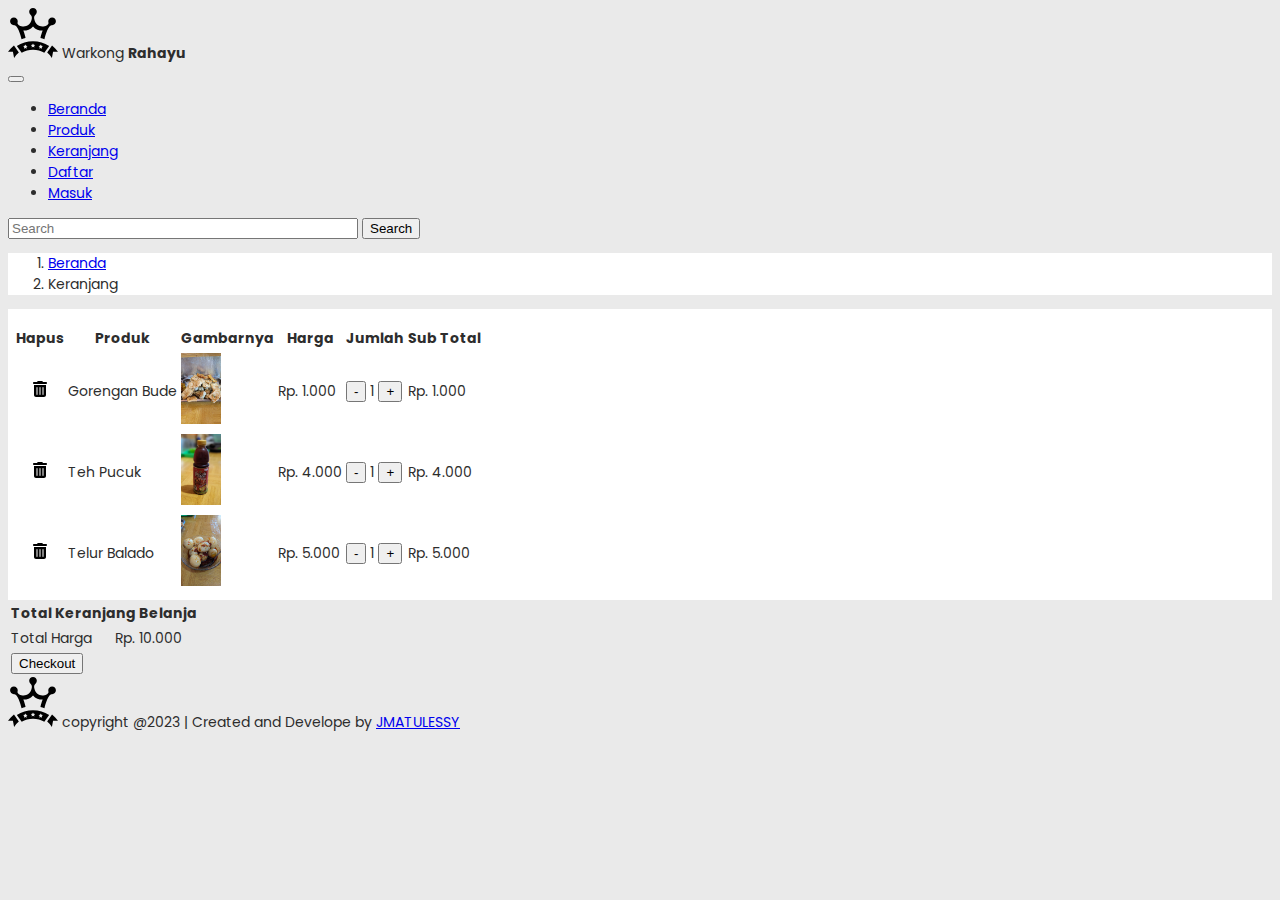
<file: pages/keranjang.html>
<!doctype html>
<html lang="en">

<head>
    <!-- Required meta tags -->
    <meta charset="utf-8">
    <meta name="viewport" content="width=device-width, initial-scale=1">

    <!-- Bootstrap CSS -->
    <link href="https://cdn.jsdelivr.net/npm/bootstrap@5.0.2/dist/css/bootstrap.min.css" rel="stylesheet"
        integrity="sha384-EVSTQN3/azprG1Anm3QDgpJLIm9Nao0Yz1ztcQTwFspd3yD65VohhpuuCOmLASjC" crossorigin="anonymous">
    <link rel="stylesheet" href="../css/keranjang.css">

    <title>Warung Buton</title>
    <link rel="stylesheet" href="../css/keranjang.css">
</head>

<body>
    <nav class="navbar navbar-expand-lg navbar-light navbar-dark bg-dark">
        <div class="container-fluid">
            <div class="service-icon">
                    <svg xmlns="http://www.w3.org/2000/svg" width="50" height="50" viewBox="0 0 24 24">
                        <path
                            d="M2.827 8.25l.257-.018.076-.005c1.311 0 2.963 4.604 3.343 6.724.63-.22 1.272-.401 1.923-.545-.219-1.122-.637-2.472-1.06-3.562l.172.002c1.549 0 3.271-.571 4.464-2.016 1.191 1.444 2.914 2.016 4.463 2.016l.171-.002c-.424 1.09-.842 2.44-1.058 3.562.649.144 1.291.325 1.921.544.379-2.121 2.031-6.724 3.341-6.724l.076.005.256.018c.986.001 1.828-.803 1.828-1.832 0-1.013-.82-1.833-1.832-1.833-1.217 0-2.104 1.167-1.764 2.329.287.981-1.247 1.935-2.939 1.935-1.613 0-3.37-.867-3.83-3.405-.24-1.324.02-1.671.666-2.321.328-.329.533-.783.533-1.287 0-1.014-.82-1.835-1.834-1.835-1.012 0-1.833.821-1.833 1.833 0 .503.204.958.534 1.287.647.651.907.998.668 2.321-.461 2.539-2.218 3.406-3.831 3.406-1.692 0-3.227-.955-2.94-1.935.34-1.162-.549-2.329-1.764-2.329-1.012 0-1.834.821-1.834 1.834 0 1.029.842 1.833 1.827 1.833zm.033 9.735l2.343 3.335c-.89.769-1.664 1.668-2.277 2.68l-.566-3h-2.36c.807-1.167 1.771-2.136 2.86-3.015zm18.28 0l-2.343 3.335c.89.769 1.664 1.668 2.277 2.68l.566-3h2.36c-.807-1.167-1.771-2.136-2.86-3.015zm-1.383.228l-2.334 3.322c-1.603-.924-3.448-1.464-5.423-1.473-1.975.009-3.82.549-5.423 1.473l-2.334-3.322c2.266-1.386 4.912-2.202 7.757-2.211 2.845.009 5.491.825 7.757 2.211zm-10.908.561l.53-.511-.729-.101-.323-.662-.322.663-.729.101.531.511-.13.725.65-.348.65.348-.128-.726zm3.672-.5l.53-.511-.729-.101-.322-.662-.322.663-.729.101.531.511-.13.725.65-.348.65.348-.129-.726zm3.718.5l.53-.511-.729-.101-.322-.662-.322.663-.729.101.531.511-.131.725.65-.348.65.348-.128-.726z" />
                    </svg>
                    <span class="text-white"> Warkong <strong >Rahayu</strong></span>
                </div>
          <button class="navbar-toggler" type="button" data-bs-toggle="collapse" data-bs-target="#navbarScroll" aria-controls="navbarScroll" aria-expanded="false" aria-label="Toggle navigation">
            <span class="navbar-toggler-icon"></span>
          </button>
          <div class="collapse navbar-collapse" id="navbarScroll">
            <ul class="navbar-nav ms-auto">
                <li class="nav-item">
                    <a class="nav-link active" aria-current="page" href="homepage.html">Beranda </a>
                </li>
                
                <li class="nav-item">
                    <a class="nav-link" href="singleproduct.html">Produk</a>
                </li>
                <li class="nav-item">
                    <a class="nav-link" href="keranjang.html">Keranjang</a>
                </li>
                <li class="nav-item">
                    <a class="nav-link" href="register.html">Daftar</a>
                </li>
                <li class="nav-item">
                    <a class="nav-link" href="index.html">Masuk</a>
            </ul>
            <form class="d-flex">
              <input class="form-control me-2" type="search" placeholder="Search" aria-label="Search">
              <button class="btn btn-outline-success" type="submit">Search</button>
            </form>
          </div>
        </div>
      </nav>
    <!-- Breadcrumb -->
    <div class="container">
        <nav aria-label="breadcrumb" style="background-color: #fff" class="mt-3">
            <ol class="breadcrumb p-3">
                <li class="breadcrumb-item"><a href="homepage.html" class="text-decoration-none">Beranda</a></li>
                <li class="breadcrumb-item active" aria-current="page">Keranjang</li>
            </ol>
        </nav>
    </div>
    <!-- Breadcrumb -->

    <!-- Keranjang -->
    <div class="container">
        <div class="row row-product">
            <div class="col">
                <table class="table">
                    <thead class="table-secondary">
                        <tr>
                            <th scope="col">Hapus</th>
                            <th scope="col">Produk</th>
                            <th scope="col">Gambarnya</th>
                            <th scope="col">Harga</th>
                            <th scope="col">Jumlah</th>
                            <th scope="col">Sub Total</th>
                        </tr>
                    </thead>
                    <tbody class="align-middle">
                        <tr>
                            <th scope="row"><a href=""><svg xmlns="http://www.w3.org/2000/svg" height="16" width="14"
                                        viewBox="0 0 448 512"><!--!Font Awesome Free 6.5.1 by @fontawesome - https://fontawesome.com License - https://fontawesome.com/license/free Copyright 2023 Fonticons, Inc.-->
                                        <path
                                            d="M135.2 17.7C140.6 6.8 151.7 0 163.8 0H284.2c12.1 0 23.2 6.8 28.6 17.7L320 32h96c17.7 0 32 14.3 32 32s-14.3 32-32 32H32C14.3 96 0 81.7 0 64S14.3 32 32 32h96l7.2-14.3zM32 128H416V448c0 35.3-28.7 64-64 64H96c-35.3 0-64-28.7-64-64V128zm96 64c-8.8 0-16 7.2-16 16V432c0 8.8 7.2 16 16 16s16-7.2 16-16V208c0-8.8-7.2-16-16-16zm96 0c-8.8 0-16 7.2-16 16V432c0 8.8 7.2 16 16 16s16-7.2 16-16V208c0-8.8-7.2-16-16-16zm96 0c-8.8 0-16 7.2-16 16V432c0 8.8 7.2 16 16 16s16-7.2 16-16V208c0-8.8-7.2-16-16-16z" />
                                    </svg></a></th>
                            <td>Gorengan Bude</td>
                            <td><img src="../assets/mkn1.jpeg" class="img-keranjang"></td>
                            <td>Rp. 1.000</td>
                            <td> <button class="button btn-dark btn-sm">-<i class="fas fa-minus"></i></button>
                                <span class="mx-2">1</span>
                                <button class="button btn-dark btn-sm">+<i class="fas fa-plus"></i></button>
                            </td>
                            <td>Rp. 1.000</td>
                        </tr>
                        <tr>
                            <th scope="row"><a href=""><svg xmlns="http://www.w3.org/2000/svg" height="16" width="14"
                                        viewBox="0 0 448 512"><!--!Font Awesome Free 6.5.1 by @fontawesome - https://fontawesome.com License - https://fontawesome.com/license/free Copyright 2023 Fonticons, Inc.-->
                                        <path
                                            d="M135.2 17.7C140.6 6.8 151.7 0 163.8 0H284.2c12.1 0 23.2 6.8 28.6 17.7L320 32h96c17.7 0 32 14.3 32 32s-14.3 32-32 32H32C14.3 96 0 81.7 0 64S14.3 32 32 32h96l7.2-14.3zM32 128H416V448c0 35.3-28.7 64-64 64H96c-35.3 0-64-28.7-64-64V128zm96 64c-8.8 0-16 7.2-16 16V432c0 8.8 7.2 16 16 16s16-7.2 16-16V208c0-8.8-7.2-16-16-16zm96 0c-8.8 0-16 7.2-16 16V432c0 8.8 7.2 16 16 16s16-7.2 16-16V208c0-8.8-7.2-16-16-16zm96 0c-8.8 0-16 7.2-16 16V432c0 8.8 7.2 16 16 16s16-7.2 16-16V208c0-8.8-7.2-16-16-16z" />
                                    </svg></a></th>
                            <td>Teh Pucuk</td>
                            <td><img src="../assets/minumanteh.jpeg" class="img-keranjang"></td>
                            <td>Rp. 4.000</td>
                            <td> <button class="button btn-dark btn-sm">-<i class="fas fa-minus"></i></button>
                                <span class="mx-2">1</span>
                                <button class="button btn-dark btn-sm">+<i class="fas fa-plus"></i></button>
                            </td>
                            <td>Rp. 4.000</td>
                        </tr>
                        <tr>
                            <th scope="row"><a href=""><svg xmlns="http://www.w3.org/2000/svg" height="16" width="14"
                                        viewBox="0 0 448 512"><!--!Font Awesome Free 6.5.1 by @fontawesome - https://fontawesome.com License - https://fontawesome.com/license/free Copyright 2023 Fonticons, Inc.-->
                                        <path
                                            d="M135.2 17.7C140.6 6.8 151.7 0 163.8 0H284.2c12.1 0 23.2 6.8 28.6 17.7L320 32h96c17.7 0 32 14.3 32 32s-14.3 32-32 32H32C14.3 96 0 81.7 0 64S14.3 32 32 32h96l7.2-14.3zM32 128H416V448c0 35.3-28.7 64-64 64H96c-35.3 0-64-28.7-64-64V128zm96 64c-8.8 0-16 7.2-16 16V432c0 8.8 7.2 16 16 16s16-7.2 16-16V208c0-8.8-7.2-16-16-16zm96 0c-8.8 0-16 7.2-16 16V432c0 8.8 7.2 16 16 16s16-7.2 16-16V208c0-8.8-7.2-16-16-16zm96 0c-8.8 0-16 7.2-16 16V432c0 8.8 7.2 16 16 16s16-7.2 16-16V208c0-8.8-7.2-16-16-16z" />
                                    </svg></a></th>
                            <td>Telur Balado</td>
                            <td><img src="../assets/mkn5.jpeg" class="img-keranjang"></td>
                            <td>Rp. 5.000</td>
                            <td> <button class="button btn-dark btn-sm">-<i class="fas fa-minus"></i></button>
                                <span class="mx-2">1</span>
                                <button class="button btn-dark btn-sm">+<i class="fas fa-plus"></i></button>
                            </td>
                            <td>Rp. 5.000</td>
                        </tr>
                    </tbody>
                </table>
            </div>
        </div>
        <div class="row">
            <div class="col">
                <table class="table">
                    <thead>
                        <tr>
                            <th scope="col" colspan="2">Total Keranjang Belanja</th>
                        </tr>
                    </thead>
                    <tbody>
                        <tr>
                            <td class="fw-bold">Total Harga</td>
                            <td>Rp. 10.000</td>
                        </tr>
                    <tr>
                        <td><button class="btn btn-dark btn-sm">Checkout</button></td>
                    </tr>
                    </tbody>
                </table>
            </div>
        </div>
    </div>
    <!-- Keranjang -->

    <!-- footer -->
    <footer class="bg-light p-5 mt-5">
        <div class="container">
            <div class="row">
                <div class="col">
                    <svg xmlns="http://www.w3.org/2000/svg" width="50" height="50" viewBox="0 0 24 24">
                        <path
                            d="M2.827 8.25l.257-.018.076-.005c1.311 0 2.963 4.604 3.343 6.724.63-.22 1.272-.401 1.923-.545-.219-1.122-.637-2.472-1.06-3.562l.172.002c1.549 0 3.271-.571 4.464-2.016 1.191 1.444 2.914 2.016 4.463 2.016l.171-.002c-.424 1.09-.842 2.44-1.058 3.562.649.144 1.291.325 1.921.544.379-2.121 2.031-6.724 3.341-6.724l.076.005.256.018c.986.001 1.828-.803 1.828-1.832 0-1.013-.82-1.833-1.832-1.833-1.217 0-2.104 1.167-1.764 2.329.287.981-1.247 1.935-2.939 1.935-1.613 0-3.37-.867-3.83-3.405-.24-1.324.02-1.671.666-2.321.328-.329.533-.783.533-1.287 0-1.014-.82-1.835-1.834-1.835-1.012 0-1.833.821-1.833 1.833 0 .503.204.958.534 1.287.647.651.907.998.668 2.321-.461 2.539-2.218 3.406-3.831 3.406-1.692 0-3.227-.955-2.94-1.935.34-1.162-.549-2.329-1.764-2.329-1.012 0-1.834.821-1.834 1.834 0 1.029.842 1.833 1.827 1.833zm.033 9.735l2.343 3.335c-.89.769-1.664 1.668-2.277 2.68l-.566-3h-2.36c.807-1.167 1.771-2.136 2.86-3.015zm18.28 0l-2.343 3.335c.89.769 1.664 1.668 2.277 2.68l.566-3h2.36c-.807-1.167-1.771-2.136-2.86-3.015zm-1.383.228l-2.334 3.322c-1.603-.924-3.448-1.464-5.423-1.473-1.975.009-3.82.549-5.423 1.473l-2.334-3.322c2.266-1.386 4.912-2.202 7.757-2.211 2.845.009 5.491.825 7.757 2.211zm-10.908.561l.53-.511-.729-.101-.323-.662-.322.663-.729.101.531.511-.13.725.65-.348.65.348-.128-.726zm3.672-.5l.53-.511-.729-.101-.322-.662-.322.663-.729.101.531.511-.13.725.65-.348.65.348-.129-.726zm3.718.5l.53-.511-.729-.101-.322-.662-.322.663-.729.101.531.511-.131.725.65-.348.65.348-.128-.726z" />
                    </svg>
                    <span>copyright @2023 | Created and Develope by <a href="https://www.instagram.com/jojeyyy_/"
                            class="text-decoration-none text-dark fw-bold">JMATULESSY</a></span>
                </div>
            </div>
        </div>
    </footer>
    <!-- footer -->
    <!-- Optional JavaScript; choose one of the two! -->

    <!-- Option 1: Bootstrap Bundle with Popper -->
    <script src="https://cdn.jsdelivr.net/npm/bootstrap@5.0.2/dist/js/bootstrap.bundle.min.js"
        integrity="sha384-MrcW6ZMFYlzcLA8Nl+NtUVF0sA7MsXsP1UyJoMp4YLEuNSfAP+JcXn/tWtIaxVXM"
        crossorigin="anonymous"></script>

    <!-- Option 2: Separate Popper and Bootstrap JS -->
    <!--
    <script src="https://cdn.jsdelivr.net/npm/@popperjs/core@2.9.2/dist/umd/popper.min.js" integrity="sha384-IQsoLXl5PILFhosVNubq5LC7Qb9DXgDA9i+tQ8Zj3iwWAwPtgFTxbJ8NT4GN1R8p" crossorigin="anonymous"></script>
    <script src="https://cdn.jsdelivr.net/npm/bootstrap@5.0.2/dist/js/bootstrap.min.js" integrity="sha384-cVKIPhGWiC2Al4u+LWgxfKTRIcfu0JTxR+EQDz/bgldoEyl4H0zUF0QKbrJ0EcQF" crossorigin="anonymous"></script>
    -->
</body>

</html>
</file>
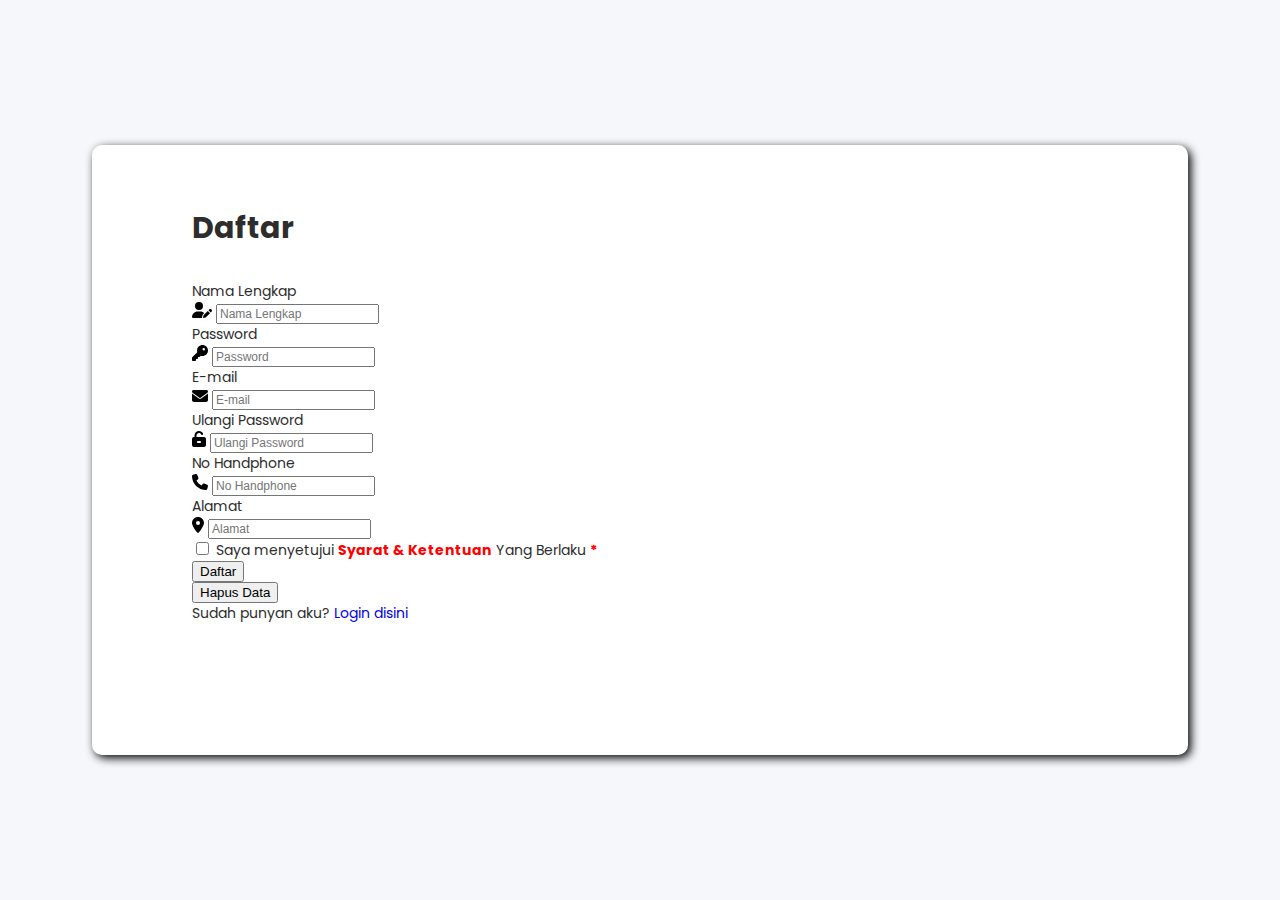
<file: pages/register.html>
<!doctype html>
<html lang="en">

<head>
    <!-- Required meta tags -->
    <meta charset="utf-8">
    <meta name="viewport" content="width=device-width, initial-scale=1">

    <!-- Bootstrap CSS -->
    <link href="https://cdn.jsdelivr.net/npm/bootstrap@5.0.2/dist/css/bootstrap.min.css" rel="stylesheet"
        integrity="sha384-EVSTQN3/azprG1Anm3QDgpJLIm9Nao0Yz1ztcQTwFspd3yD65VohhpuuCOmLASjC" crossorigin="anonymous">
    <link rel="stylesheet" href="../css/styleRegister.css">


    <title>Warkong Rahayu</title>
</head>

<body>
    <div class="container">
        <form class="form-container">
            <h3 class="text-judul">Daftar</h3>
            <div class="row mt-5">
                <div class="col-md-7">
                    <div class="mb-3">
                        <label for="exampleInputEmail1" class="form-label">Nama Lengkap</label>
                        <div class="input-group mb-3">
                            <span class="input-group-text" id="basic-addon1"><svg xmlns="http://www.w3.org/2000/svg"
                                    height="16" width="20"
                                    viewBox="0 0 640 512"><!--!Font Awesome Free 6.5.1 by @fontawesome - https://fontawesome.com License - https://fontawesome.com/license/free Copyright 2023 Fonticons, Inc.-->
                                    <path
                                        d="M224 256A128 128 0 1 0 224 0a128 128 0 1 0 0 256zm-45.7 48C79.8 304 0 383.8 0 482.3C0 498.7 13.3 512 29.7 512H322.8c-3.1-8.8-3.7-18.4-1.4-27.8l15-60.1c2.8-11.3 8.6-21.5 16.8-29.7l40.3-40.3c-32.1-31-75.7-50.1-123.9-50.1H178.3zm435.5-68.3c-15.6-15.6-40.9-15.6-56.6 0l-29.4 29.4 71 71 29.4-29.4c15.6-15.6 15.6-40.9 0-56.6l-14.4-14.4zM375.9 417c-4.1 4.1-7 9.2-8.4 14.9l-15 60.1c-1.4 5.5 .2 11.2 4.2 15.2s9.7 5.6 15.2 4.2l60.1-15c5.6-1.4 10.8-4.3 14.9-8.4L576.1 358.7l-71-71L375.9 417z" />
                                </svg></span>
                            <input type="textl" class="form-control" id="exampleInputEmail1"
                                aria-describedby="emailHelp" placeholder="Nama Lengkap">
                        </div>
                    </div>
                </div>

                <div class="col-md-5">
                    <div class="mb-3">
                        <label for="exampleInputEmail1" class="form-label">Password</label>
                        <div class="input-group mb-3">
                            <span class="input-group-text" id="basic-addon1"><svg xmlns="http://www.w3.org/2000/svg"
                                    height="16" width="16"
                                    viewBox="0 0 512 512"><!--!Font Awesome Free 6.5.1 by @fontawesome - https://fontawesome.com License - https://fontawesome.com/license/free Copyright 2023 Fonticons, Inc.-->
                                    <path
                                        d="M336 352c97.2 0 176-78.8 176-176S433.2 0 336 0S160 78.8 160 176c0 18.7 2.9 36.8 8.3 53.7L7 391c-4.5 4.5-7 10.6-7 17v80c0 13.3 10.7 24 24 24h80c13.3 0 24-10.7 24-24V448h40c13.3 0 24-10.7 24-24V384h40c6.4 0 12.5-2.5 17-7l33.3-33.3c16.9 5.4 35 8.3 53.7 8.3zM376 96a40 40 0 1 1 0 80 40 40 0 1 1 0-80z" />
                                </svg></span>
                            <input type="text" class="form-control" id="exampleInputEmail1" aria-describedby="emailHelp"
                                placeholder="Password">
                        </div>
                    </div>
                </div>

                <div class="row">
                    <div class="col-md-7">
                        <div class="mb-3">
                            <label for="exampleInputEmail1" class="form-label">E-mail</label>
                            <div class="input-group mb-3">
                                <span class="input-group-text" id="basic-addon1"><svg xmlns="http://www.w3.org/2000/svg"
                                        height="16" width="16"
                                        viewBox="0 0 512 512"><!--!Font Awesome Free 6.5.1 by @fontawesome - https://fontawesome.com License - https://fontawesome.com/license/free Copyright 2023 Fonticons, Inc.-->
                                        <path
                                            d="M48 64C21.5 64 0 85.5 0 112c0 15.1 7.1 29.3 19.2 38.4L236.8 313.6c11.4 8.5 27 8.5 38.4 0L492.8 150.4c12.1-9.1 19.2-23.3 19.2-38.4c0-26.5-21.5-48-48-48H48zM0 176V384c0 35.3 28.7 64 64 64H448c35.3 0 64-28.7 64-64V176L294.4 339.2c-22.8 17.1-54 17.1-76.8 0L0 176z" />
                                    </svg></span>
                                <input type="textl" class="form-control" id="exampleInputEmail1"
                                    aria-describedby="emailHelp" placeholder="E-mail">
                            </div>
                        </div>
                    </div>

                    <div class="col-md-5">
                        <div class="mb-3">
                            <label for="exampleInputEmail1" class="form-label">Ulangi Password</label>
                            <div class="input-group mb-3">
                                <span class="input-group-text" id="basic-addon1"><svg xmlns="http://www.w3.org/2000/svg"
                                        height="16" width="14"
                                        viewBox="0 0 448 512"><!--!Font Awesome Free 6.5.1 by @fontawesome - https://fontawesome.com License - https://fontawesome.com/license/free Copyright 2023 Fonticons, Inc.-->
                                        <path
                                            d="M224 64c-44.2 0-80 35.8-80 80v48H384c35.3 0 64 28.7 64 64V448c0 35.3-28.7 64-64 64H64c-35.3 0-64-28.7-64-64V256c0-35.3 28.7-64 64-64H80V144C80 64.5 144.5 0 224 0c57.5 0 107 33.7 130.1 82.3c7.6 16 .8 35.1-15.2 42.6s-35.1 .8-42.6-15.2C283.4 82.6 255.9 64 224 64zm32 320c17.7 0 32-14.3 32-32s-14.3-32-32-32H192c-17.7 0-32 14.3-32 32s14.3 32 32 32h64z" />
                                    </svg></span>
                                <input type="text" class="form-control" id="exampleInputEmail1"
                                    aria-describedby="emailHelp" placeholder="Ulangi Password">
                            </div>
                        </div>
                    </div>

                    <div class="row">
                        <div class="col-md-4">
                            <div class="mb-3">
                                <label for="exampleInputEmail1" class="form-label">No Handphone</label>
                                <div class="input-group mb-3">
                                    <span class="input-group-text" id="basic-addon1"><svg
                                            xmlns="http://www.w3.org/2000/svg" height="16" width="16"
                                            viewBox="0 0 512 512"><!--!Font Awesome Free 6.5.1 by @fontawesome - https://fontawesome.com License - https://fontawesome.com/license/free Copyright 2023 Fonticons, Inc.-->
                                            <path
                                                d="M164.9 24.6c-7.7-18.6-28-28.5-47.4-23.2l-88 24C12.1 30.2 0 46 0 64C0 311.4 200.6 512 448 512c18 0 33.8-12.1 38.6-29.5l24-88c5.3-19.4-4.6-39.7-23.2-47.4l-96-40c-16.3-6.8-35.2-2.1-46.3 11.6L304.7 368C234.3 334.7 177.3 277.7 144 207.3L193.3 167c13.7-11.2 18.4-30 11.6-46.3l-40-96z" />
                                        </svg></span>
                                    <input type="textl" class="form-control" id="exampleInputEmail1"
                                        aria-describedby="emailHelp" placeholder="No Handphone">
                                </div>
                            </div>
                        </div>

                        <div class="col-md-8">
                            <div class="mb-3">
                                <label for="exampleInputEmail1" class="form-label">Alamat</label>
                                <div class="input-group mb-3">
                                    <span class="input-group-text" id="basic-addon1"><svg
                                            xmlns="http://www.w3.org/2000/svg" height="16" width="12"
                                            viewBox="0 0 384 512"><!--!Font Awesome Free 6.5.1 by @fontawesome - https://fontawesome.com License - https://fontawesome.com/license/free Copyright 2023 Fonticons, Inc.-->
                                            <path
                                                d="M215.7 499.2C267 435 384 279.4 384 192C384 86 298 0 192 0S0 86 0 192c0 87.4 117 243 168.3 307.2c12.3 15.3 35.1 15.3 47.4 0zM192 128a64 64 0 1 1 0 128 64 64 0 1 1 0-128z" />
                                        </svg></span>
                                    <input type="text" class="form-control" id="exampleInputEmail1"
                                        aria-describedby="emailHelp" placeholder="Alamat">
                                </div>
                            </div>
                        </div>

                        <div class="mb-3 form-check">
                            <input type="checkbox" class="form-check-input" id="exampleCheck1">
                            <label class="form-check-label" for="exampleCheck1">Saya menyetujui <span class="text-merah">Syarat & Ketentuan</span> Yang Berlaku <span class="text-merah">*</span></label>
                        </div>



                        <div class="mt-5">
                            <div class="row">
                                <div class="col md-6 d-grid">
                                    <button type="submit" class="btn btn-outline-primary">Daftar</button>
                                </div>

                                <div class="col md-6 d-grid">
                                    <button type="submit" class="btn btn-outline-danger">Hapus Data</button>
                                </div>
                            </div>
                        </div>

                        <div class="mt-3" <label>Sudah punyan aku? <a href="index.html" class="text-login">Login
                                disini</a></label>
                        </div>

        </form>
    </div>

    <!-- Option 1: Bootstrap Bundle with Popper -->
    <script src="https://cdn.jsdelivr.net/npm/bootstrap@5.0.2/dist/js/bootstrap.bundle.min.js"
        integrity="sha384-MrcW6ZMFYlzcLA8Nl+NtUVF0sA7MsXsP1UyJoMp4YLEuNSfAP+JcXn/tWtIaxVXM"
        crossorigin="anonymous"></script>

    <!-- Option 2: Separate Popper and Bootstrap JS -->
    <!--
    <script src="https://cdn.jsdelivr.net/npm/@popperjs/core@2.9.2/dist/umd/popper.min.js" integrity="sha384-IQsoLXl5PILFhosVNubq5LC7Qb9DXgDA9i+tQ8Zj3iwWAwPtgFTxbJ8NT4GN1R8p" crossorigin="anonymous"></script>
    <script src="https://cdn.jsdelivr.net/npm/bootstrap@5.0.2/dist/js/bootstrap.min.js" integrity="sha384-cVKIPhGWiC2Al4u+LWgxfKTRIcfu0JTxR+EQDz/bgldoEyl4H0zUF0QKbrJ0EcQF" crossorigin="anonymous"></script>
    -->
</body>

</html>
</file>
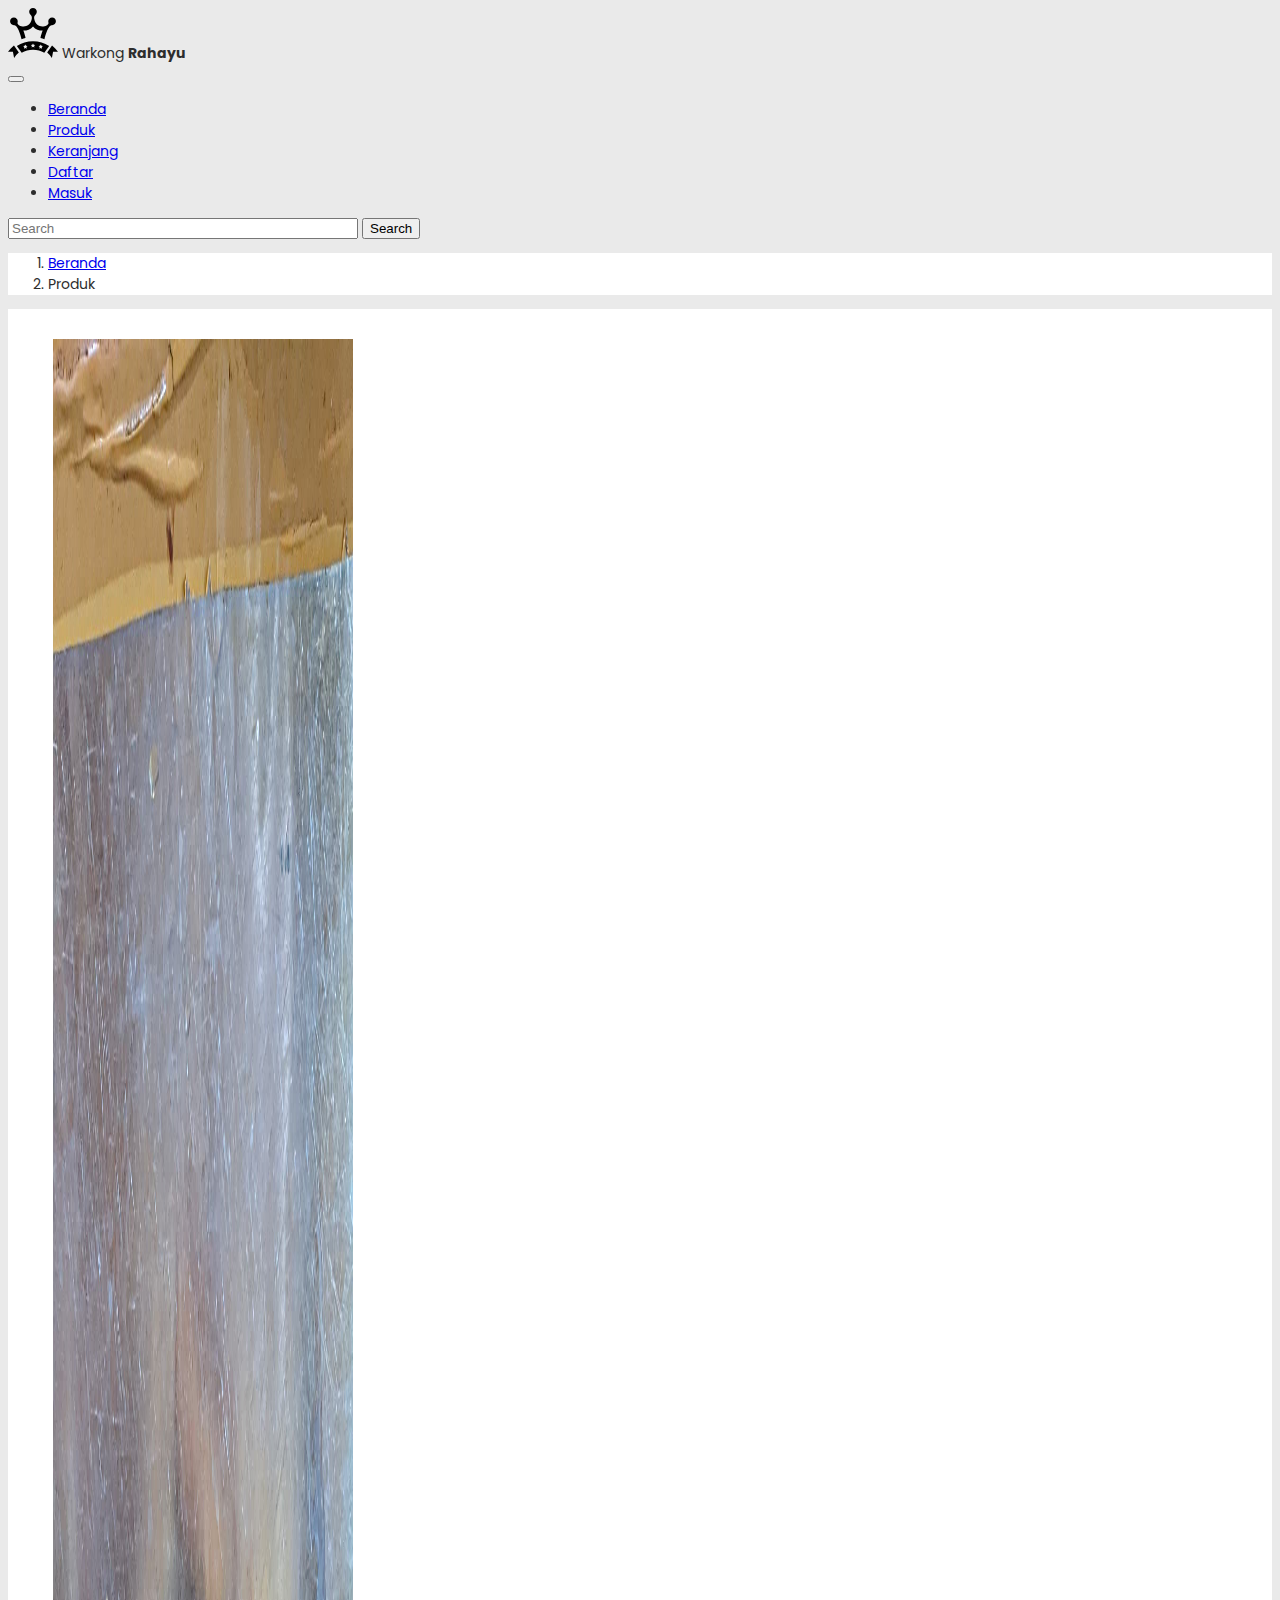
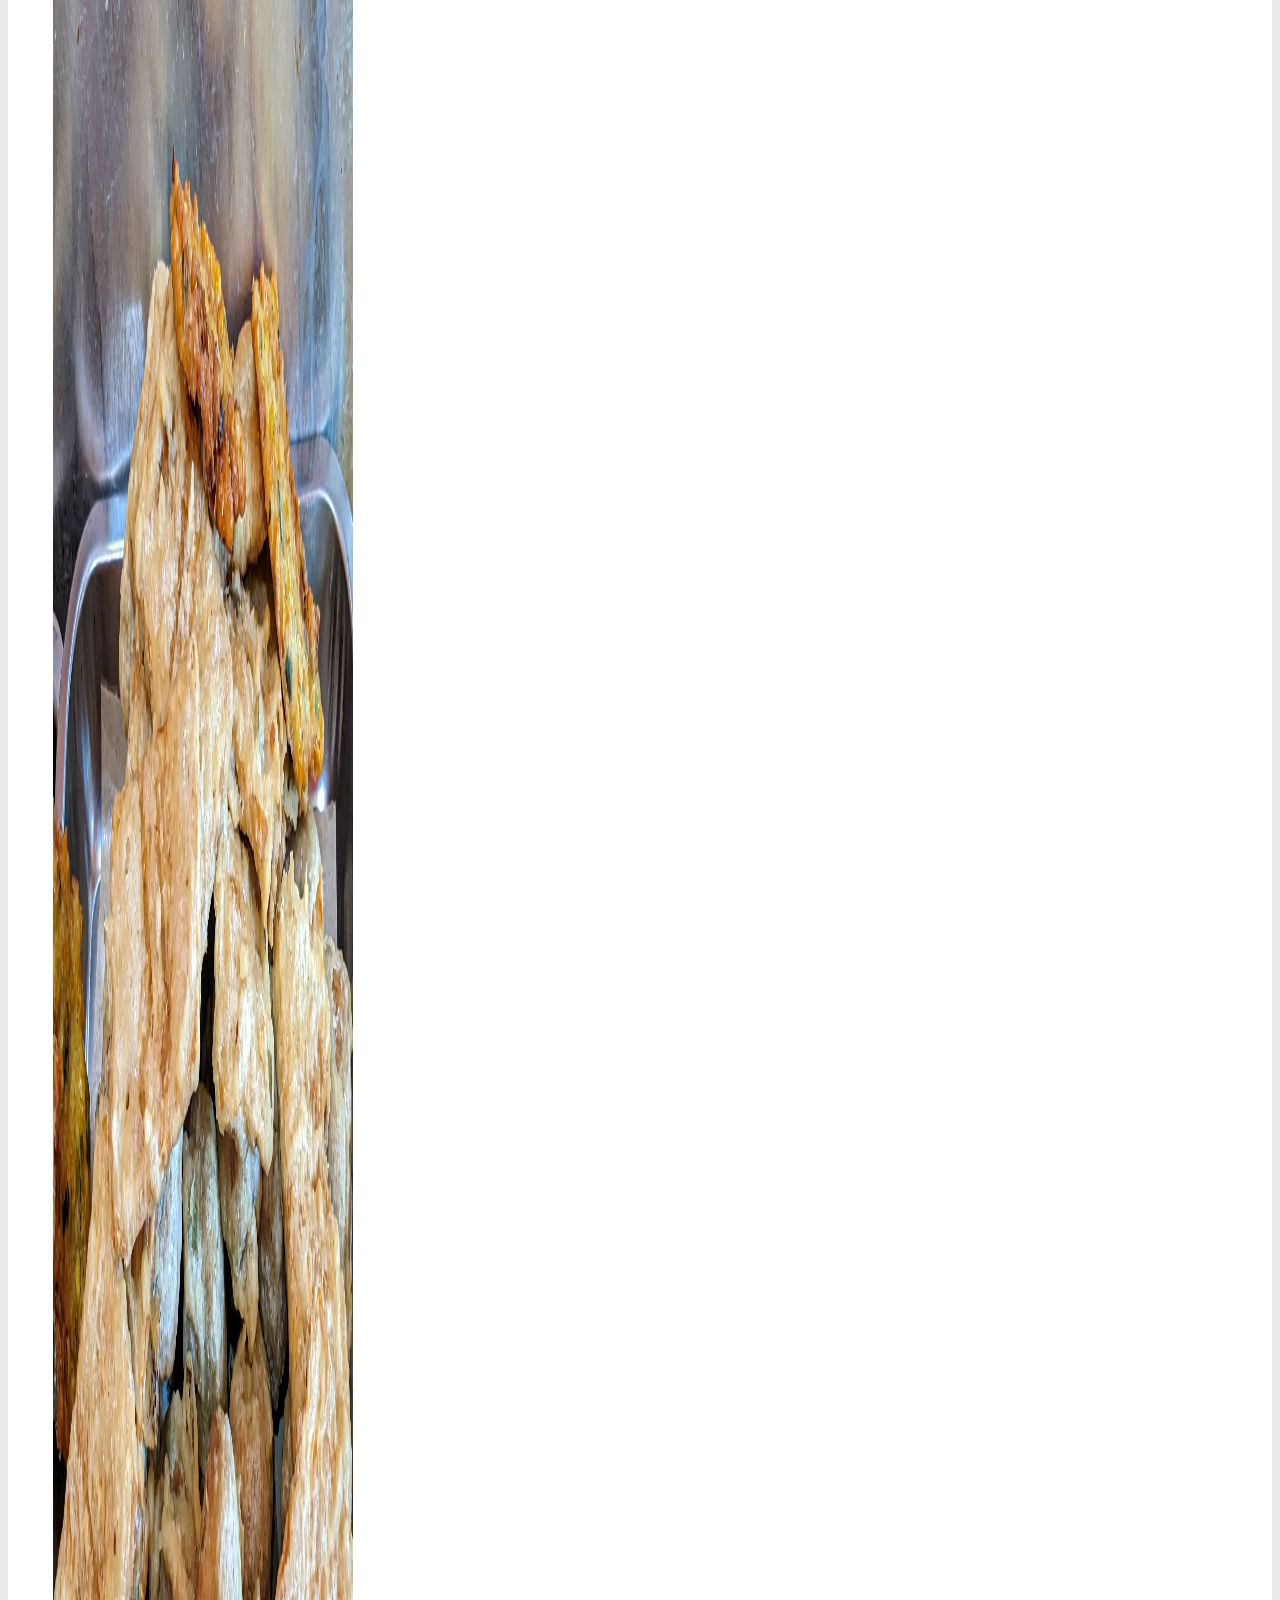
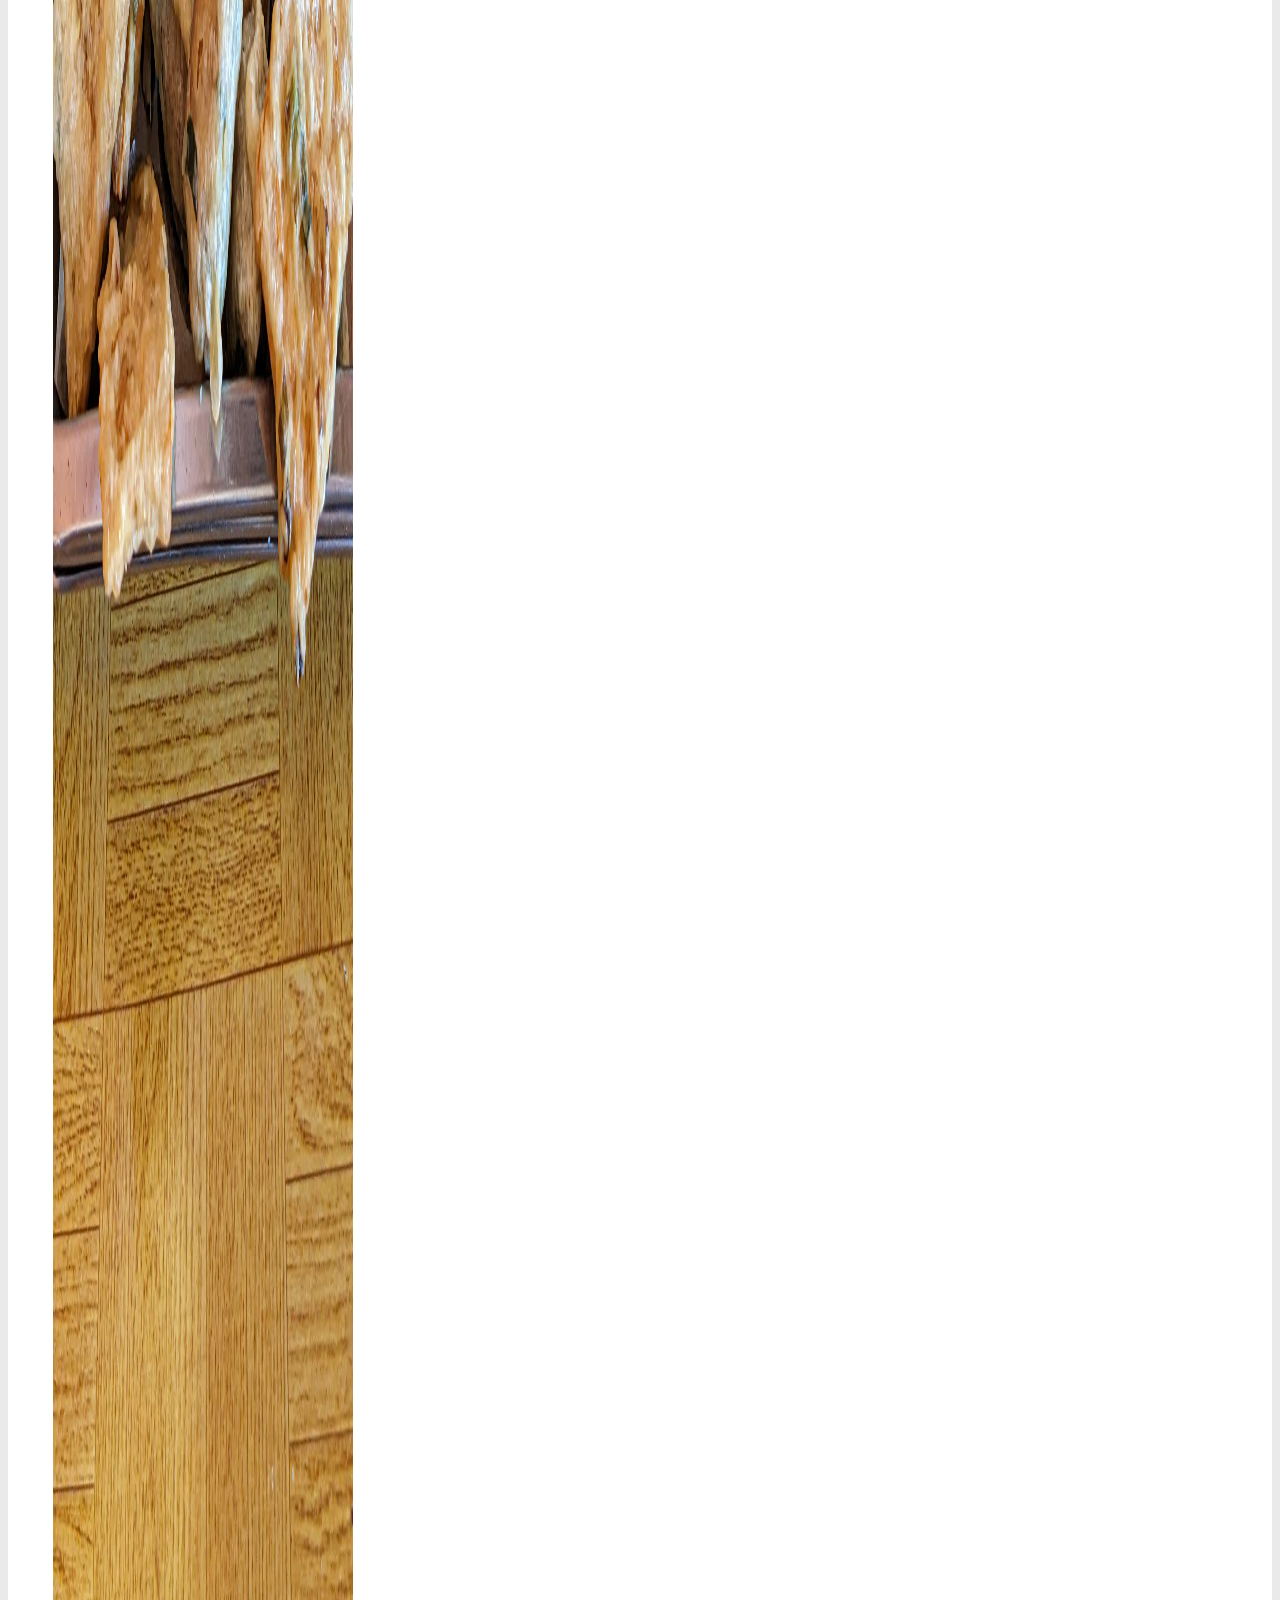
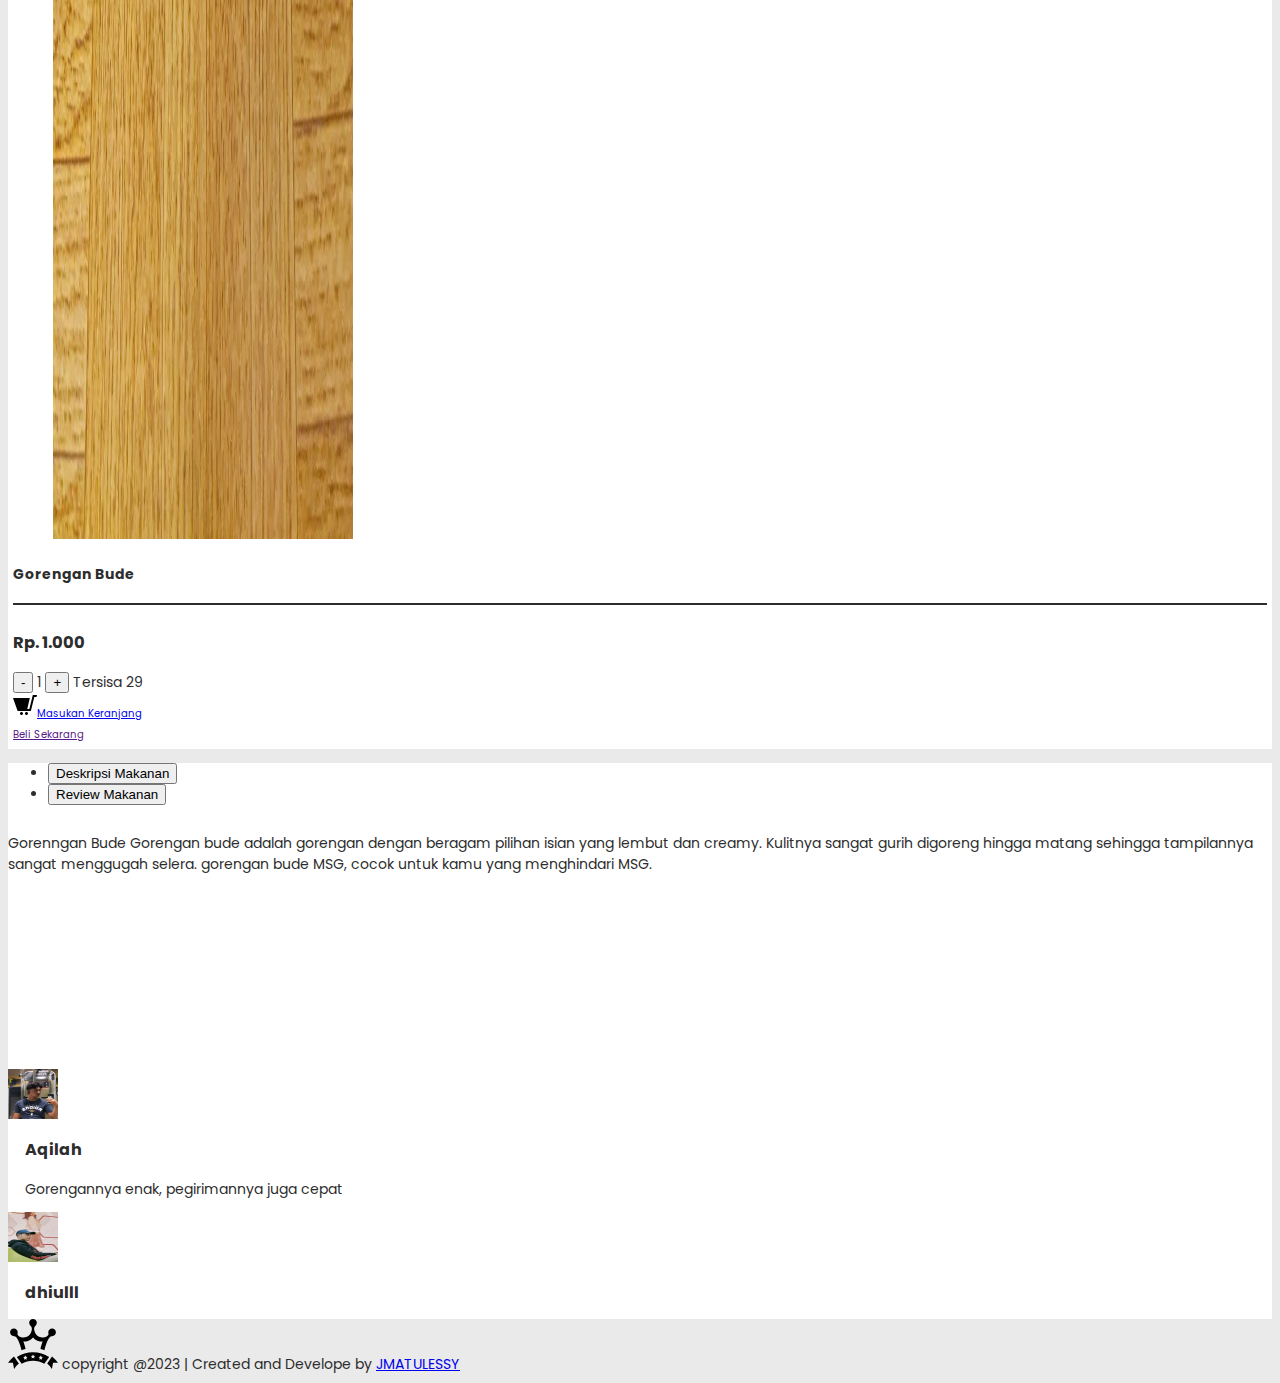
<file: pages/singleproduct.html>
<!doctype html>
<html lang="en">

<head>
    <!-- Required meta tags -->
    <meta charset="utf-8">
    <meta name="viewport" content="width=device-width, initial-scale=1">

    <!-- Bootstrap CSS -->
    <link href="https://cdn.jsdelivr.net/npm/bootstrap@5.0.2/dist/css/bootstrap.min.css" rel="stylesheet"
        integrity="sha384-EVSTQN3/azprG1Anm3QDgpJLIm9Nao0Yz1ztcQTwFspd3yD65VohhpuuCOmLASjC" crossorigin="anonymous">
    <link rel="stylesheet" href="../css/styleproduct.css">

    <title>Warkong Rahayu</title>
    <link rel="stylesheet" href="../css/styleproduct.css">
</head>

<body>
    <nav class="navbar navbar-expand-lg navbar-light navbar-dark bg-dark">
        <div class="container-fluid">
            <div class="service-icon">
                    <svg xmlns="http://www.w3.org/2000/svg" width="50" height="50" viewBox="0 0 24 24">
                        <path
                            d="M2.827 8.25l.257-.018.076-.005c1.311 0 2.963 4.604 3.343 6.724.63-.22 1.272-.401 1.923-.545-.219-1.122-.637-2.472-1.06-3.562l.172.002c1.549 0 3.271-.571 4.464-2.016 1.191 1.444 2.914 2.016 4.463 2.016l.171-.002c-.424 1.09-.842 2.44-1.058 3.562.649.144 1.291.325 1.921.544.379-2.121 2.031-6.724 3.341-6.724l.076.005.256.018c.986.001 1.828-.803 1.828-1.832 0-1.013-.82-1.833-1.832-1.833-1.217 0-2.104 1.167-1.764 2.329.287.981-1.247 1.935-2.939 1.935-1.613 0-3.37-.867-3.83-3.405-.24-1.324.02-1.671.666-2.321.328-.329.533-.783.533-1.287 0-1.014-.82-1.835-1.834-1.835-1.012 0-1.833.821-1.833 1.833 0 .503.204.958.534 1.287.647.651.907.998.668 2.321-.461 2.539-2.218 3.406-3.831 3.406-1.692 0-3.227-.955-2.94-1.935.34-1.162-.549-2.329-1.764-2.329-1.012 0-1.834.821-1.834 1.834 0 1.029.842 1.833 1.827 1.833zm.033 9.735l2.343 3.335c-.89.769-1.664 1.668-2.277 2.68l-.566-3h-2.36c.807-1.167 1.771-2.136 2.86-3.015zm18.28 0l-2.343 3.335c.89.769 1.664 1.668 2.277 2.68l.566-3h2.36c-.807-1.167-1.771-2.136-2.86-3.015zm-1.383.228l-2.334 3.322c-1.603-.924-3.448-1.464-5.423-1.473-1.975.009-3.82.549-5.423 1.473l-2.334-3.322c2.266-1.386 4.912-2.202 7.757-2.211 2.845.009 5.491.825 7.757 2.211zm-10.908.561l.53-.511-.729-.101-.323-.662-.322.663-.729.101.531.511-.13.725.65-.348.65.348-.128-.726zm3.672-.5l.53-.511-.729-.101-.322-.662-.322.663-.729.101.531.511-.13.725.65-.348.65.348-.129-.726zm3.718.5l.53-.511-.729-.101-.322-.662-.322.663-.729.101.531.511-.131.725.65-.348.65.348-.128-.726z" />
                    </svg>
                    <span class="text-white"> Warkong <strong >Rahayu</strong></span>
                </div>
          <button class="navbar-toggler" type="button" data-bs-toggle="collapse" data-bs-target="#navbarScroll" aria-controls="navbarScroll" aria-expanded="false" aria-label="Toggle navigation">
            <span class="navbar-toggler-icon"></span>
          </button>
          <div class="collapse navbar-collapse" id="navbarScroll">
            <ul class="navbar-nav ms-auto">
                <li class="nav-item">
                    <a class="nav-link active" aria-current="page" href="homepage.html">Beranda </a>
                </li>
                <li class="nav-item">
                    <a class="nav-link" href="singleproduct.html">Produk</a>
                </li>
                <li class="nav-item">
                    <a class="nav-link" href="keranjang.html">Keranjang</a>
                </li>
                <li class="nav-item">
                    <a class="nav-link" href="register.html">Daftar</a>
                </li>
                <li class="nav-item">
                    <a class="nav-link" href="index.html">Masuk</a>
            </ul>
            <form class="d-flex">
              <input class="form-control me-2" type="search" placeholder="Search" aria-label="Search">
              <button class="btn btn-outline-success" type="submit">Search</button>
            </form>
          </div>
        </div>
      </nav>
    <!-- Breadcrumb -->
    <div class="container">
        <nav aria-label="breadcrumb" style="background-color: #fff" class="mt-3">
            <ol class="breadcrumb p-3">
                <li class="breadcrumb-item"><a href="homepage.html" class="text-decoration-none">Beranda</a></li>
                <li class="breadcrumb-item active" aria-current="page">Produk</li>
            </ol>
        </nav>
    </div>
    <!-- Breadcrumb -->

    <!-- single product -->
    <div class="container">
        <div class="row row-product">
            <div class="col-lg-5">
                <figure class="figure">
                    <img src="../assets/mkn1.jpeg" class="figure-img img-fluid" width="300px" height="5000px">
                    <figcaption class="figure-caption d-flex justify-content-evenly">
                        <!-- <a href="#">
                            <img src="../assets/mkn1.jpeg" class="figure-img img-fluid" width="60px" height="70px">
                        </a>
                        <a href="#">
                            <img src="../assets/mkn1.jpeg" class="figure-img img-fluid" width="60px" height="70px">
                        </a>
                        <a href="#">
                            <img src="../assets/mkn1.jpeg" class="figure-img img-fluid" width="60px" height="70px">
                        </a> -->
                    </figcaption>
                </figure>
            </div>

            <di class="col-lg-7">
                <h4>Gorengan Bude</h4>
                <div class="garis-product"></div>
                <h3 class="text-muted mb-2">Rp. 1.000</h3>

                <button class="button btn-dark btn-sm">-<i class="fas fa-minus"></i></button>
                <span class="mx-2">1</span>
                <button class="button btn-warning btn-sm">+<i class="fas fa-plus"></i></button>
                <span class="mx-2">Tersisa 29</span>

                <div class="btn-produk mt-4">
                    <a href="keranjang.html" class="btn btn-light bt-lg" style="font-size: 10px"><i><svg
                                xmlns="http://www.w3.org/2000/svg" width="24" height="24" viewBox="0 0 24 24">
                                <path
                                    d="M10 20.5c0 .829-.672 1.5-1.5 1.5s-1.5-.671-1.5-1.5c0-.828.672-1.5 1.5-1.5s1.5.672 1.5 1.5zm3.5-1.5c-.828 0-1.5.671-1.5 1.5s.672 1.5 1.5 1.5 1.5-.671 1.5-1.5c0-.828-.672-1.5-1.5-1.5zm6.304-17l-3.431 14h-2.102l2.541-11h-16.812l4.615 13h13.239l3.474-14h2.178l.494-2h-4.196z" />
                            </svg></i>Masukan Keranjang</a>
                </div>
                <div class="btn-produk mt-1">
                    <a href="" class="btn btn-warning bt-lg" style="font-size: 10px">Beli Sekarang</a>
                </div>
        </div>
    </div>
    <!-- single product -->

    <!-- review -->
    <div class="container">
        <div aria-label="breadcrumb" style="background-color: #fff">
            <div class="col-12">
                <ul class="nav nav-tabs" id="myTab" role="tablist">
                    <li class="nav-item" role="presentation">
                        <button class="nav-link active" id="Deskripsi-tab" data-bs-toggle="tab"
                            data-bs-target="#Deskripsi" type="button" role="tab" aria-controls="Deskripsi"
                            aria-selected="true">Deskripsi Makanan</button>
                    </li>
                    <li class="nav-item" role="presentation">
                        <button class="nav-link" id="Review-tab" data-bs-toggle="tab" data-bs-target="#Review"
                            type="button" role="tab" aria-controls="Review" aria-selected="false">Review
                            Makanan</button>
                    </li>
                </ul>
                <div class="tab-content p-3" id="myTabContent">
                    <div class="tab-pane fade show active Deskripsi" id="Deskripsi" role="tabpanel"
                        aria-labelledby="Deskripsi-tab">
                        <p>
                            Gorenngan Bude

                            Gorengan bude adalah gorengan dengan beragam pilihan isian yang lembut dan creamy. Kulitnya
                            sangat gurih digoreng hingga matang sehingga tampilannya sangat menggugah selera. gorengan
                            bude MSG, cocok untuk kamu yang menghindari MSG.
                        </p>
                    </div>
                    <div class="tab-pane fade review" id="Review" role="tabpanel" aria-labelledby="Review-tab">
                        <div class="row">
                            <div class="col-1">
                                <img src="../assets/aqil.jpeg" class="review-img rounded-circle" width="40" height="50">
                            </div>
                            <div class="col">
                                <h5 class="review-name">Aqilah</h5>
                                <p class="review-des">Gorengannya enak, pegirimannya juga cepat</p>
                            </div>
                        </div>

                        <div class="row">
                            <div class="col-1">
                                <img src="../assets/dul.jpeg" class="review-img rounded-circle" width="40" height="50">
                            </div>
                            <div class="col">
                                <h5 class="review-name">dhiulll</h5>
                                <p class="review-des">Gorengannya enak mantulllll</p>
                            </div>
                        </div>
                        <div class="row">
                            <div class="col-1">
                                <img src="../assets/jho.jpeg" class="review-img rounded-circle" width="40" height="50">
                            </div>
                            <div class="col">
                                <h5 class="review-name">jojeyyyyyy</h5>
                                <p class="review-des">Gorengannya enak parah asliiiii</p>
                            </div>
                        </div>
                        <div class="row">
                            <div class="col-1">
                                <img src="../assets/venita.jpeg" class="review-img rounded-circle" width="40" height="50">
                            </div>
                            <div class="col">
                                <h5 class="review-name">Venita</h5>
                                <p class="review-des">renyahhhh</p>
                            </div>
                        </div>
                    </div>
                </div>
            </div>
        </div>
    </div>
    <!-- review -->
    

    <!-- footer -->
    <footer class="bg-light p-5 mt-5">
        <div class="container">
            <div class="row">
                <div class="col">
                    <svg xmlns="http://www.w3.org/2000/svg" width="50" height="50" viewBox="0 0 24 24">
                        <path
                            d="M2.827 8.25l.257-.018.076-.005c1.311 0 2.963 4.604 3.343 6.724.63-.22 1.272-.401 1.923-.545-.219-1.122-.637-2.472-1.06-3.562l.172.002c1.549 0 3.271-.571 4.464-2.016 1.191 1.444 2.914 2.016 4.463 2.016l.171-.002c-.424 1.09-.842 2.44-1.058 3.562.649.144 1.291.325 1.921.544.379-2.121 2.031-6.724 3.341-6.724l.076.005.256.018c.986.001 1.828-.803 1.828-1.832 0-1.013-.82-1.833-1.832-1.833-1.217 0-2.104 1.167-1.764 2.329.287.981-1.247 1.935-2.939 1.935-1.613 0-3.37-.867-3.83-3.405-.24-1.324.02-1.671.666-2.321.328-.329.533-.783.533-1.287 0-1.014-.82-1.835-1.834-1.835-1.012 0-1.833.821-1.833 1.833 0 .503.204.958.534 1.287.647.651.907.998.668 2.321-.461 2.539-2.218 3.406-3.831 3.406-1.692 0-3.227-.955-2.94-1.935.34-1.162-.549-2.329-1.764-2.329-1.012 0-1.834.821-1.834 1.834 0 1.029.842 1.833 1.827 1.833zm.033 9.735l2.343 3.335c-.89.769-1.664 1.668-2.277 2.68l-.566-3h-2.36c.807-1.167 1.771-2.136 2.86-3.015zm18.28 0l-2.343 3.335c.89.769 1.664 1.668 2.277 2.68l.566-3h2.36c-.807-1.167-1.771-2.136-2.86-3.015zm-1.383.228l-2.334 3.322c-1.603-.924-3.448-1.464-5.423-1.473-1.975.009-3.82.549-5.423 1.473l-2.334-3.322c2.266-1.386 4.912-2.202 7.757-2.211 2.845.009 5.491.825 7.757 2.211zm-10.908.561l.53-.511-.729-.101-.323-.662-.322.663-.729.101.531.511-.13.725.65-.348.65.348-.128-.726zm3.672-.5l.53-.511-.729-.101-.322-.662-.322.663-.729.101.531.511-.13.725.65-.348.65.348-.129-.726zm3.718.5l.53-.511-.729-.101-.322-.662-.322.663-.729.101.531.511-.131.725.65-.348.65.348-.128-.726z" />
                    </svg>
                    <span>copyright @2023 | Created and Develope by <a href="https://www.instagram.com/jojeyyy_/"
                            class="text-decoration-none text-dark fw-bold">JMATULESSY</a></span>
                </div>
            </div>
        </div>
    </footer>
    <!-- footer -->
    <!-- Optional JavaScript; choose one of the two! -->

    <!-- Option 1: Bootstrap Bundle with Popper -->
    <script src="https://cdn.jsdelivr.net/npm/bootstrap@5.0.2/dist/js/bootstrap.bundle.min.js"
        integrity="sha384-MrcW6ZMFYlzcLA8Nl+NtUVF0sA7MsXsP1UyJoMp4YLEuNSfAP+JcXn/tWtIaxVXM"
        crossorigin="anonymous"></script>

    <!-- Option 2: Separate Popper and Bootstrap JS -->
    <!--
    <script src="https://cdn.jsdelivr.net/npm/@popperjs/core@2.9.2/dist/umd/popper.min.js" integrity="sha384-IQsoLXl5PILFhosVNubq5LC7Qb9DXgDA9i+tQ8Zj3iwWAwPtgFTxbJ8NT4GN1R8p" crossorigin="anonymous"></script>
    <script src="https://cdn.jsdelivr.net/npm/bootstrap@5.0.2/dist/js/bootstrap.min.js" integrity="sha384-cVKIPhGWiC2Al4u+LWgxfKTRIcfu0JTxR+EQDz/bgldoEyl4H0zUF0QKbrJ0EcQF" crossorigin="anonymous"></script>
    -->
</body>

</html>
</file>
<file: css/style.css>
@import url('https://fonts.googleapis.com/css2?family=Poppins:ital,wght@0,100;0,200;0,300;0,400;0,500;0,600;0,800;0,900;1,100;1,200;1,300;1,400;1,500;1,600;1,700;1,800;1,900&family=Rubik+Doodle+Shadow&family=Rubik+Lines&display=swap');

body{
    background-color: #eaeaea;
}

.login-container{
    position: absolute;
    top: 50%;
    left: 50%;
    width: 400px;
    height: 450px;
    transform: translate(-50%, -50%);
    border-radius: 15%;
    box-shadow: 3px 3px 10px 0px #000;
    padding: 30px;
}

.textJudul{
    font-family: 'Poppins', sans-serif;
}

.textForm{
    font-family: 'Poppins', sans-serif;
    font-size: 14px;
}

.text-hover{
    text-decoration: none;
    color: #2d2d2d;
}

.text-hover{
    text-decoration: none;
    color: #2d2d2d;
    font-weight: 600;
}

.text-daftar{
    text-decoration: none;
}
</file>
<file: css/stylehome.css>
@import url('https://fonts.googleapis.com/css2?family=Poppins:ital,wght@0,100;0,200;0,300;0,400;0,500;0,600;0,800;0,900;1,100;1,200;1,300;1,400;1,500;1,600;1,700;1,800;1,900&family=Rubik+Doodle+Shadow&family=Rubik+Lines&display=swap');
body{
   background-color: #eaeaea;
   font-family: 'Poppins', sans-serif;
   font-size: 14px;
   color: #2d2d2d;
   min-height: 80000;
}
.form-control{
width: 350px;
}

.img-kategori{
   width: 80px;
}

.row-container{
background-color: white;

}

.container {
   background-color: white;
}

.img-kategori:hover{
   transform: scale(1.2);
}

.card-img-top:hover{
   border: 3px solid #000000;
   transform: scale(1.1);
   transition: 1s;
   
}

.btn:hover{
   border: 3px solid #000000;
}


/* .navbar{
    margin: 0;
    padding: 0;
    text-decoration: none;
} */

html {
    scroll-behavior: smooth;
}

/* Navbar */
 /* .navbar {
    display: flex;
 }


 .navbar-collapse {
    display: flex;
 }

 .navbar-collapse .nav-link {
    display: inline-block;
    color: white;
 } */
</file>
<file: css/keranjang.css>
@import url('https://fonts.googleapis.com/css2?family=Poppins:ital,wght@0,100;0,200;0,300;0,400;0,500;0,600;0,800;0,900;1,100;1,200;1,300;1,400;1,500;1,600;1,700;1,800;1,900&family=Rubik+Doodle+Shadow&family=Rubik+Lines&display=swap');
body{
   background-color: #eaeaea;
   font-family: 'Poppins', sans-serif;
   font-size: 14px;
   color: #2d2d2d;
   min-height: 80000;
}
.form-control{
width: 350px;
}

.img-kategori{
   width: 50px;
}

.row-container{
background-color: #eaeaea;

}

.img-kategori:hover{
   transform: scale(1.2);
}

.card-img-top:hover{
   border: 3px solid #000000;
   transform: scale(1.2);
}

.btn:hover{
   border: 3px solid #000000;
}

.row-product{
    background-color: #fff;
    margin: 0;
    padding: 5px;
    padding-top: 16px;
}

.garis-product{
    border-bottom: 2px solid #2d2d2d;
    margin-top: 10px;
    margin-bottom: 25px;
}

/* 
.navbar{
    margin: 0;
    padding: 0;
    text-decoration: none;
} */

.row-product{
    background-color: #fff;
    margin: 0;
    padding: 5px;
    padding-top: 16px;
}

.img-keranjang{
    width: 40px;
}
/* Navbar */
 /* .navbar {
    display: flex;
 }


 .navbar-collapse {
    display: flex;
 }

 .navbar-collapse .nav-link {
    display: inline-block;
    color: white;
 } */
</file>
<file: css/styleRegister.css>
@import url('https://fonts.googleapis.com/css2?family=Poppins:ital,wght@0,100;0,200;0,300;0,400;0,500;0,600;0,800;0,900;1,100;1,200;1,300;1,400;1,500;1,600;1,700;1,800;1,900&family=Rubik+Doodle+Shadow&family=Rubik+Lines&display=swap');

body{
    background-color: #f6f7fb;
    font-size: 14px;
    font-family: 'Poppins', sans-serif;
    color: #2d2d2d;
}

.form-container{
    position: absolute;
    top: 50%;
    left: 50%;
    transform: translate(-50%, -50%);
    padding: 30px 100px;
    box-shadow: 3px 3px 10px 0px #000;
    border-radius: 10px;
    width: 70vw;
    height: 550px;
    background-color: #ffffff;
}

.text-judul{
    font-weight: bold;
    font-size: 30px;
}

.form-control{
    font-size: 12px;
}

.text-login{
    text-decoration: none;
}

.text-merah{
    color: red;
    font-weight: bold;
}
</file>
<file: css/styleproduct.css>
@import url('https://fonts.googleapis.com/css2?family=Poppins:ital,wght@0,100;0,200;0,300;0,400;0,500;0,600;0,800;0,900;1,100;1,200;1,300;1,400;1,500;1,600;1,700;1,800;1,900&family=Rubik+Doodle+Shadow&family=Rubik+Lines&display=swap');
body{
   background-color: #eaeaea;
   font-family: 'Poppins', sans-serif;
   font-size: 14px;
   color: #2d2d2d;
   min-height: 80000;
}
.form-control{
width: 350px;
}

.img-kategori{
   width: 50px;
}

.row-container{
background-color: #eaeaea;

}

.img-kategori:hover{
   transform: scale(1.2);
}

.card-img-top:hover{
   border: 3px solid #000000;
   transform: scale(1.2);
}

.btn:hover{
   border: 3px solid #000000;
}

.row-product{
    background-color: #fff;
    margin: 0;
    padding: 5px;
    padding-top: 16px;
}

.garis-product{
    border-bottom: 2px solid #2d2d2d;
    margin-top: 10px;
    margin-bottom: 25px;
}


/* .navbar{
    margin: 0;
    padding: 0;
    text-decoration: none;
} */

html {
    scroll-behavior: smooth;
}

.review-img{
    width: 50px;
}

.review-name{
    font-size: 16px;
    margin-bottom: 5px;
}

.review-des{
    font-size: 14px;
}

.Deskripsi{
    height: 250px;
    overflow: scroll;
    overflow-x: hidden;
}


.review{
    height: 250px;
    overflow: scroll;
    overflow-x: hidden;
}

/* .review-des{
    font-size: 14px;
} */

/* .col {
    padding: 10px;
} */

/* .col .review-name {
    display: inline-block;
    margin-left: 100px;
    margin-bottom: 50px;
    background-color: red;
} */










/* Navbar */
 /* .navbar {
    display: flex;
 }


 .navbar-collapse {
    display: flex;
 }

 .navbar-collapse .nav-link {
    display: inline-block;
    color: white;
 } */

 .review-name,
.review-des {
    padding: 5px 10px;
    margin: 7px;
}
</file>
